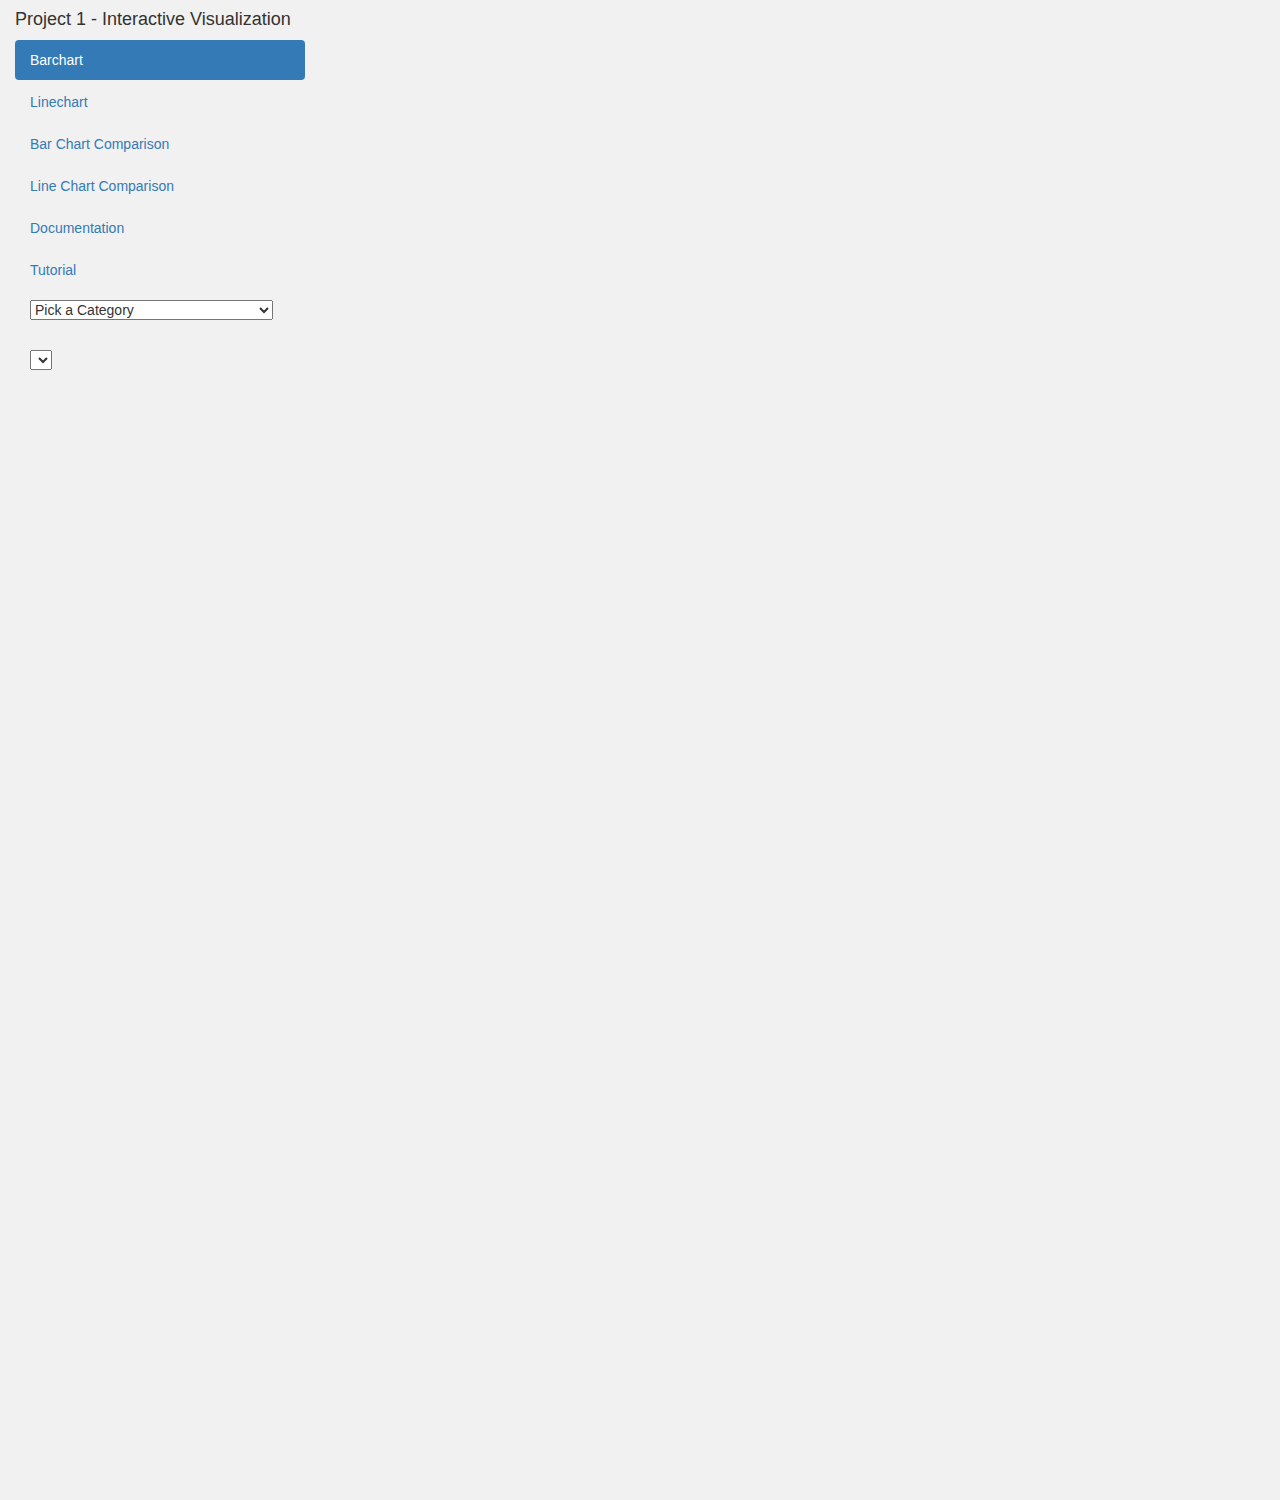
<file: project1/index.html>
<!DOCTYPE html>
<html>
<head>
	<title>Project 1 - Interactive Visualization</title>
	<script src="d3.min.js" charset="utf-8"></script>
	<script src="papaparse.min.js" charset="utf-8"></script>
	<link rel="stylesheet" href="bootstrap.min.css">
	<script src="bootstrap.min.js"></script>
	<script src="d3.tip.v0.6.3.js"></script>


	<style>
		/* Set height of the grid so .sidenav can be 100% (adjust if needed) */
	    .row.content {height: 1500px}
	    
	    /* Set gray background color and 100% height */
	    .sidenav {
	      background-color: #f1f1f1;
	      height: 100%;
	    }
	    
	    /* Set black background color, white text and some padding */
	    footer {
	      background-color: #555;
	      color: white;
	      padding: 15px;
	    }
	    
	    /* On small screens, set height to 'auto' for sidenav and grid */
	    @media screen and (max-width: 767px) {
	      .sidenav {
	        height: auto;
	        padding: 15px;
	      }
	      .row.content {height: auto;} 
	    }


    	text { 
			font-family: Arial; 
			font-size: 15px;
		}
		.axis path, .axis line {
			fill: none;
			stroke: black;
			shape-rendering: crispEdges;
		}
		.tick text {
			fill: black;
			font-size: 11px;
		}

		.x.axis path{
			display: none;
		}

		.line {
			fill: none;
			stroke: steelblue;
			stroke-width: 1.5px;
		}

		/* Code from http://bl.ocks.org/Caged/6476579 */
		.d3-tip {
		  line-height: 1;
		  font-weight: bold;
		  padding: 12px;
		  background: rgba(0, 0, 0, 0.8);
		  color: #fff;
		  border-radius: 2px;
		}

		/* Creates a small triangle extender for the tooltip */
		.d3-tip:after {
		  box-sizing: border-box;
		  display: inline;
		  font-size: 10px;
		  width: 100%;
		  line-height: 1;
		  color: rgba(0, 0, 0, 0.8);
		  content: "\25BC";
		  position: absolute;
		  text-align: center;
		}

		/* Style northward tooltips differently */
		.d3-tip.n:after {
		  margin: -1px 0 0 0;
		  top: 100%;
		  left: 0;
		}

	</style>
</head>
<body>

	
	<div class="container-fluid">
 	 <div class="row content">
    <div class="col-sm-3 sidenav">
      <h4>Project 1 - Interactive Visualization</h4>
      <ul class="nav nav-pills nav-stacked">
        <li class="active"><a href="index.html">Barchart</a></li>
        <li><a href="linechart.html">Linechart</a></li>
        <li><a href="barchartcomparison.html">Bar Chart Comparison</a></li>
        <li><a href="linechartcomparison.html">Line Chart Comparison</a></li>
        <li><a href="Design Process Documentation.pdf">Documentation</a></li>
        <li><a href="https://youtu.be/Ar8Xq-YgpGs">Tutorial</a></li>
      </ul><br>
      
    </div>

	    <div class="col-sm-9 sidenav">
		<svg id="main" width="600" height="600"> <!--main drawing area of the chart -->
			<text id='label' x='100' y='70'></text>  <!--label displayed top of the chart -->
		</svg>
		</div>

		<select id="selectionWidget" style="position: absolute; left: 30px; top: 350px">
		
		</select>
		
		<!-- Added for the 13 variables to be displayed -->
		<select id="selectionWidget2" style="position: absolute; left: 30px; top: 300px">
			<option value="Primary Energy Production">Pick a Category</option>
			<option value="Primary Energy Production">Primary Energy Production</option>
			<option value="Primary Energy Consumption">Primary Energy Consumption</option>
			<option value="Electricity Generation">Electricity Generation</option>
			<option value="Electricity Consumption">Electricity Consumption</option>
			<option value="Renewable Electricity Generation">Renewable Electricity Generation</option>
			<option value="Renewable Electricity Consumption">Renewable Electricity Consumption</option>
			<option value="Renewable Biofuels Production">Renewable Biofuels Production</option>
			<option value="Renewable Biofuels Consumption">Renewable Biofuels Consumption</option>
			<option value="Petroleum Production">Petroleum Production</option>
			<option value="Petroleum Consumption">Petroleum Consumption</option>
			<option value="Coal Production">Coal Production</option>
			<option value="Coal Consumption">Coal Consumption</option>
			<option value="CO2 Emission">CO2 Emission</option>
		</select>

	<script>

		var listOfLocalities = [];
		var localities = {};

			// populate selection list for variables
		d3.select("#selectionWidget2")
		.on('change', function() {
		d3.select("#main").selectAll('g').remove();
		var selection = document.getElementById('selectionWidget2');
		var option = selection.options[selection.selectedIndex].value;
		console.log("selection widget is" +option);

		if (option == "Primary Energy Production")
		{
		console.log("Plotting Production");
		Papa.parse('data/total_primary_energy_production.csv', 
		{
		
			download: true,
			header: true,
			dynamicTyping: true,
			complete: function(results) 
			{
				// loop through all the rows in file
				for (var row=0; row < results.data.length; row++)
				{
					var record = results.data[row];
					
					// make an object to store data for the current locality
					var locality = {
						name: record.Locality,
						energyProduction: []

					}
					console.log('locality: ' + locality);

					// loop through all years, from 1980 to 2012
					for (var year=1980; year<=2012; year++) 
					{
						var value = record[year];

						// deal with missing data points
						if (value === '--') {
							value = 0;
						}
						else if (value === 'NA') {
							value = 0;
						}
						else if (value === '(s)') {
							value = 0;
						}
						else if (value === 'W') {
							value = 0;
						}
						// add value of energy production for the selected country/region
						locality.energyProduction.push( value );
					}

					// add the current locality to an index
					localities[ locality.name] = locality;
					//push the index in an array
					listOfLocalities.push( locality.name );
				}
				// make bar chart
				//drawBarChart('United States');
				d3.select('#selectionWidget').selectAll('option').data(listOfLocalities).enter().append('option')
				.html(function(d) { return d; })
				.attr('value', function(d) { return d; })
				drawBarChart('North America');
				//console.log("Before the selection line function");
				selectionLine(localities);
				//console.log("After the selection line function");
				
			}
						
		});
		
		}

		else if (option == "Primary Energy Consumption")

		{
			
			console.log("Plotting Consumption");
			Papa.parse('data/total_primary_energy_consumption.csv', 
		{
		
			download: true,
			header: true,
			dynamicTyping: true,
			complete: function(results) 
			{
				// loop through all the rows in file
				for (var row=0; row < results.data.length; row++)
				{
					var record = results.data[row];
					
					// make an object to store data for the current locality
					var locality = {
						name: record.Locality,
						energyProduction: []

					}
					console.log('locality: ' + locality);

					// loop through all years, from 1980 to 2012
					for (var year=1980; year<=2012; year++) 
					{
						var value = record[year];

						// deal with missing data points
						if (value === '--') {
							value = 0;
						}
						else if (value === 'NA') {
							value = 0;
						}
						else if (value === '(s)') {
							value = 0;
						}
						else if (value === 'W') {
							value = 0;
						}
						// add value of energy production for the selected country/region
						locality.energyProduction.push( value );
					}

					// add the current locality to an index
					localities[ locality.name] = locality;
					//push the index in an array
					listOfLocalities.push( locality.name );
				}
				// make bar chart
				//drawBarChart('United States');

				console.log("Consumption chart");

				drawBarChart('North America');
				//console.log("Before the selection line function");
				selectionLine(localities);
				//console.log("After the selection line function");
				
			}
						
		});
		}

					else if (option == "Electricity Generation")

		{
			
			console.log("Plotting Generation");
			Papa.parse('data/total_electricity_generation.csv', 
		{
		
			download: true,
			header: true,
			dynamicTyping: true,
			complete: function(results) 
			{
				// loop through all the rows in file
				for (var row=0; row < results.data.length; row++)
				{
					var record = results.data[row];
					
					// make an object to store data for the current locality
					var locality = {
						name: record.Locality,
						energyProduction: []

					}
					console.log('locality: ' + locality);

					// loop through all years, from 1980 to 2012
					for (var year=1980; year<=2012; year++) 
					{
						var value = record[year];

						// deal with missing data points
						if (value === '--') {
							value = 0;
						}
						else if (value === 'NA') {
							value = 0;
						}
						else if (value === '(s)') {
							value = 0;
						}
						else if (value === 'W') {
							value = 0;
						}
						// add value of energy production for the selected country/region
						locality.energyProduction.push( value );
					}

					// add the current locality to an index
					localities[ locality.name] = locality;
					//push the index in an array
					listOfLocalities.push( locality.name );
				}
				// make bar chart
				//drawBarChart('United States');

				console.log("Generation chart");

				drawBarChart('North America');
				//console.log("Before the selection line function");
				selectionLine(localities);
				//console.log("After the selection line function");
				
			}
						
		});
		}

		else if (option == "Electricity Consumption")

		{
			
			console.log("Plotting Consumption");
			Papa.parse('data/total_electricity_consumption.csv', 
		{
		
			download: true,
			header: true,
			dynamicTyping: true,
			complete: function(results) 
			{
				// loop through all the rows in file
				for (var row=0; row < results.data.length; row++)
				{
					var record = results.data[row];
					
					// make an object to store data for the current locality
					var locality = {
						name: record.Locality,
						energyProduction: []

					}
					console.log('locality: ' + locality);

					// loop through all years, from 1980 to 2012
					for (var year=1980; year<=2012; year++) 
					{
						var value = record[year];

						// deal with missing data points
						if (value === '--') {
							value = 0;
						}
						else if (value === 'NA') {
							value = 0;
						}
						else if (value === '(s)') {
							value = 0;
						}
						else if (value === 'W') {
							value = 0;
						}
						// add value of energy production for the selected country/region
						locality.energyProduction.push( value );
					}

					// add the current locality to an index
					localities[ locality.name] = locality;
					//push the index in an array
					listOfLocalities.push( locality.name );
				}
				// make bar chart
				//drawBarChart('United States');

				console.log("Generation chart");

				drawBarChart('North America');
				//console.log("Before the selection line function");
				selectionLine(localities);
				//console.log("After the selection line function");
				
			}
						
		});
		}

		else if (option == "Renewable Electricity Generation")

		{
			
			console.log("Plotting Consumption");
			Papa.parse('data/renewable_electricity_generation.csv', 
		{
		
			download: true,
			header: true,
			dynamicTyping: true,
			complete: function(results) 
			{
				// loop through all the rows in file
				for (var row=0; row < results.data.length; row++)
				{
					var record = results.data[row];
					
					// make an object to store data for the current locality
					var locality = {
						name: record.Locality,
						energyProduction: []

					}
					console.log('locality: ' + locality);

					// loop through all years, from 1980 to 2012
					for (var year=1980; year<=2012; year++) 
					{
						var value = record[year];

						// deal with missing data points
						if (value === '--') {
							value = 0;
						}
						else if (value === 'NA') {
							value = 0;
						}
						else if (value === '(s)') {
							value = 0;
						}
						else if (value === 'W') {
							value = 0;
						}
						// add value of energy production for the selected country/region
						locality.energyProduction.push( value );
					}

					// add the current locality to an index
					localities[ locality.name] = locality;
					//push the index in an array
					listOfLocalities.push( locality.name );
				}
				// make bar chart
				//drawBarChart('United States');

				console.log("Generation chart");

				drawBarChart('North America');
				//console.log("Before the selection line function");
				selectionLine(localities);
				//console.log("After the selection line function");
				
			}
						
		});
		}

		else if (option == "Renewable Electricity Consumption")

		{
			
			console.log("Plotting Consumption");
			Papa.parse('data/renewable_electricity_consumption.csv', 
		{
		
			download: true,
			header: true,
			dynamicTyping: true,
			complete: function(results) 
			{
				// loop through all the rows in file
				for (var row=0; row < results.data.length; row++)
				{
					var record = results.data[row];
					
					// make an object to store data for the current locality
					var locality = {
						name: record.Locality,
						energyProduction: []

					}
					console.log('locality: ' + locality);

					// loop through all years, from 1980 to 2012
					for (var year=1980; year<=2012; year++) 
					{
						var value = record[year];

						// deal with missing data points
						if (value === '--') {
							value = 0;
						}
						else if (value === 'NA') {
							value = 0;
						}
						else if (value === '(s)') {
							value = 0;
						}
						else if (value === 'W') {
							value = 0;
						}
						// add value of energy production for the selected country/region
						locality.energyProduction.push( value );
					}

					// add the current locality to an index
					localities[ locality.name] = locality;
					//push the index in an array
					listOfLocalities.push( locality.name );
				}
				// make bar chart
				//drawBarChart('United States');

				console.log("Generation chart");

				drawBarChart('North America');
				//console.log("Before the selection line function");
				selectionLine(localities);
				//console.log("After the selection line function");
				
			}
						
		});
		}

			else if (option == "Renewable Biofuels Production")

		{
			
			console.log("Plotting Consumption");
			Papa.parse('data/renewable_biofuel_production.csv', 
		{
		
			download: true,
			header: true,
			dynamicTyping: true,
			complete: function(results) 
			{
				// loop through all the rows in file
				for (var row=0; row < results.data.length; row++)
				{
					var record = results.data[row];
					
					// make an object to store data for the current locality
					var locality = {
						name: record.Locality,
						energyProduction: []

					}
					console.log('locality: ' + locality);

					// loop through all years, from 1980 to 2012
					for (var year=1980; year<=2012; year++) 
					{
						var value = record[year];

						// deal with missing data points
						if (value === '--') {
							value = 0;
						}
						else if (value === 'NA') {
							value = 0;
						}
						else if (value === '(s)') {
							value = 0;
						}
						else if (value === 'W') {
							value = 0;
						}
						// add value of energy production for the selected country/region
						locality.energyProduction.push( value );
					}

					// add the current locality to an index
					localities[ locality.name] = locality;
					//push the index in an array
					listOfLocalities.push( locality.name );
				}
				// make bar chart
				//drawBarChart('United States');

				console.log("Generation chart");

				drawBarChart('North America');
				//console.log("Before the selection line function");
				selectionLine(localities);
				//console.log("After the selection line function");
				
			}
						
		});
		}

			else if (option == "Renewable Biofuels Consumption")

		{
			
			console.log("Plotting Biofuel Consumption");
			Papa.parse('data/renewable_biofuel_consumption.csv', 
		{
		
			download: true,
			header: true,
			dynamicTyping: true,
			complete: function(results) 
			{
				// loop through all the rows in file
				for (var row=0; row < results.data.length; row++)
				{
					var record = results.data[row];
					
					// make an object to store data for the current locality
					var locality = {
						name: record.Locality,
						energyProduction: []

					}
					console.log('locality: ' + locality);

					// loop through all years, from 1980 to 2012
					for (var year=1980; year<=2012; year++) 
					{
						var value = record[year];

						// deal with missing data points
						if (value === '--') {
							value = 0;
						}
						else if (value === 'NA') {
							value = 0;
						}
						else if (value === '(s)') {
							value = 0;
						}
						else if (value === 'W') {
							value = 0;
						}
						// add value of energy production for the selected country/region
						locality.energyProduction.push( value );
					}

					// add the current locality to an index
					localities[ locality.name] = locality;
					//push the index in an array
					listOfLocalities.push( locality.name );
				}
				// make bar chart
				//drawBarChart('United States');

				console.log("Generation chart");

				drawBarChart('North America');
				//console.log("Before the selection line function");
				selectionLine(localities);
				//console.log("After the selection line function");
				
			}
						
		});
		}

			else if (option == "Petroleum Production")

		{
			
			console.log("Plotting Petroleum Production");
			Papa.parse('data/petroleum_production.csv', 
		{
		
			download: true,
			header: true,
			dynamicTyping: true,
			complete: function(results) 
			{
				// loop through all the rows in file
				for (var row=0; row < results.data.length; row++)
				{
					var record = results.data[row];
					
					// make an object to store data for the current locality
					var locality = {
						name: record.Locality,
						energyProduction: []

					}
					console.log('locality: ' + locality);

					// loop through all years, from 1980 to 2012
					for (var year=1980; year<=2012; year++) 
					{
						var value = record[year];

						// deal with missing data points
						if (value === '--') {
							value = 0;
						}
						else if (value === 'NA') {
							value = 0;
						}
						else if (value === '(s)') {
							value = 0;
						}
						else if (value === 'W') {
							value = 0;
						}
						// add value of energy production for the selected country/region
						locality.energyProduction.push( value );
					}

					// add the current locality to an index
					localities[ locality.name] = locality;
					//push the index in an array
					listOfLocalities.push( locality.name );
				}
				// make bar chart
				//drawBarChart('United States');

				console.log("Generation chart");

				drawBarChart('North America');
				//console.log("Before the selection line function");
				selectionLine(localities);
				//console.log("After the selection line function");
				
			}
						
		});
		}

			else if (option == "Petroleum Consumption")

		{
			
			console.log("Plotting Petroleum Production");
			Papa.parse('data/petroleum_consumption.csv', 
		{
		
			download: true,
			header: true,
			dynamicTyping: true,
			complete: function(results) 
			{
				// loop through all the rows in file
				for (var row=0; row < results.data.length; row++)
				{
					var record = results.data[row];
					
					// make an object to store data for the current locality
					var locality = {
						name: record.Locality,
						energyProduction: []

					}
					console.log('locality: ' + locality);

					// loop through all years, from 1980 to 2012
					for (var year=1980; year<=2012; year++) 
					{
						var value = record[year];

						// deal with missing data points
						if (value === '--') {
							value = 0;
						}
						else if (value === 'NA') {
							value = 0;
						}
						else if (value === '(s)') {
							value = 0;
						}
						else if (value === 'W') {
							value = 0;
						}
						// add value of energy production for the selected country/region
						locality.energyProduction.push( value );
					}

					// add the current locality to an index
					localities[ locality.name] = locality;
					//push the index in an array
					listOfLocalities.push( locality.name );
				}
				// make bar chart
				//drawBarChart('United States');

				console.log("Generation chart");

				drawBarChart('North America');
				//console.log("Before the selection line function");
				selectionLine(localities);
				//console.log("After the selection line function");
				
			}
						
		});
		}	

			else if (option == "Coal Production")

		{
			
			console.log("Plotting Petroleum Production");
			Papa.parse('data/coal_production.csv', 
		{
		
			download: true,
			header: true,
			dynamicTyping: true,
			complete: function(results) 
			{
				// loop through all the rows in file
				for (var row=0; row < results.data.length; row++)
				{
					var record = results.data[row];
					
					// make an object to store data for the current locality
					var locality = {
						name: record.Locality,
						energyProduction: []

					}
					console.log('locality: ' + locality);

					// loop through all years, from 1980 to 2012
					for (var year=1980; year<=2012; year++) 
					{
						var value = record[year];

						// deal with missing data points
						if (value === '--') {
							value = 0;
						}
						else if (value === 'NA') {
							value = 0;
						}
						else if (value === '(s)') {
							value = 0;
						}
						else if (value === 'W') {
							value = 0;
						}
						// add value of energy production for the selected country/region
						locality.energyProduction.push( value );
					}

					// add the current locality to an index
					localities[ locality.name] = locality;
					//push the index in an array
					listOfLocalities.push( locality.name );
				}
				// make bar chart
				//drawBarChart('United States');

				console.log("Generation chart");

				drawBarChart('North America');
				//console.log("Before the selection line function");
				selectionLine(localities);
				//console.log("After the selection line function");
				
			}
						
		});
		}	

			else if (option == "Coal Consumption")

		{
			
			console.log("Plotting Petroleum Production");
			Papa.parse('data/coal_consumption.csv', 
		{
		
			download: true,
			header: true,
			dynamicTyping: true,
			complete: function(results) 
			{
				// loop through all the rows in file
				for (var row=0; row < results.data.length; row++)
				{
					var record = results.data[row];
					
					// make an object to store data for the current locality
					var locality = {
						name: record.Locality,
						energyProduction: []

					}
					console.log('locality: ' + locality);

					// loop through all years, from 1980 to 2012
					for (var year=1980; year<=2012; year++) 
					{
						var value = record[year];

						// deal with missing data points
						if (value === '--') {
							value = 0;
						}
						else if (value === 'NA') {
							value = 0;
						}
						else if (value === '(s)') {
							value = 0;
						}
						else if (value === 'W') {
							value = 0;
						}
						// add value of energy production for the selected country/region
						locality.energyProduction.push( value );
					}

					// add the current locality to an index
					localities[ locality.name] = locality;
					//push the index in an array
					listOfLocalities.push( locality.name );
				}
				// make bar chart
				//drawBarChart('United States');

				console.log("Generation chart");

				drawBarChart('North America');
				//console.log("Before the selection line function");
				selectionLine(localities);
				//console.log("After the selection line function");
				
			}
						
		});
		}	

			else if (option == "CO2 Emission")

		{
			
			console.log("Plotting Petroleum Production");
			Papa.parse('data/co2_emissions_per_capita.csv', 
		{
		
			download: true,
			header: true,
			dynamicTyping: true,
			complete: function(results) 
			{
				// loop through all the rows in file
				for (var row=0; row < results.data.length; row++)
				{
					var record = results.data[row];
					
					// make an object to store data for the current locality
					var locality = {
						name: record.Locality,
						energyProduction: []

					}
					console.log('locality: ' + locality);

					// loop through all years, from 1980 to 2012
					for (var year=1980; year<=2012; year++) 
					{
						var value = record[year];

						// deal with missing data points
						if (value === '--') {
							value = 0;
						}
						else if (value === 'NA') {
							value = 0;
						}
						else if (value === '(s)') {
							value = 0;
						}
						else if (value === 'W') {
							value = 0;
						}
						// add value of energy production for the selected country/region
						locality.energyProduction.push( value );
					}

					// add the current locality to an index
					localities[ locality.name] = locality;
					//push the index in an array
					listOfLocalities.push( locality.name );
				}
				// make bar chart
				//drawBarChart('United States');

				console.log("Generation chart");

				drawBarChart('North America');
				//console.log("Before the selection line function");
				selectionLine(localities);
				//console.log("After the selection line function");
				
			}
						
		});
		}	

				});



		function selectionLine(localities){
		// populate selection list
		d3.select('#selectionWidget').selectAll('option').data(listOfLocalities).enter().append('option')
		.html(function(d) { return d; })
		.attr('value', function(d) { return d; })

			
		d3.select("#selectionWidget")
			.on('change', function() {

			// clear the contents of the chart
			d3.select("#main").selectAll('g').remove();

			// figure out the newly selected locality
			var selection = document.getElementById('selectionWidget');
			var localityName = selection.options[selection.selectedIndex].value;
			// re-draw bar chart for the new locality
			//drawBarChart(localityName);
			drawBarChart(localityName);
					});
		}

		function drawBarChart(localityName)
		{
			// get energy production for USA
			console.log("Inside the drawBarChart function");
			var energyProductionUSA = localities[localityName].energyProduction;
			console.log("energyProductionUSA is" + energyProductionUSA);

			// store the maximum energy production value in a variable
			var maxProduction = d3.max(energyProductionUSA);

			// chart size 
			var chartWidth = 500;
			var chartHeight = 220;

			// figure out the width of individual bars
			var barWidth = chartWidth / (2012-1980+1);

			// create y-scale
			var yScale = d3.scale.linear()
				.domain([0, maxProduction])
				.range([chartHeight, 0]);

			/*Start-code attribued to http://bl.ocks.org/Caged/6476579*/

			var tip = d3.tip()
			  .attr('class', 'd3-tip')
			  .offset([-10, 0])
			  .html(function(d) {
			    console.log("OnHover" + d.energyProductionUSA);
			    return "<strong>Value:</strong> <span style='color:grey'>" + d.energyProductionUSA+ "</span>";

			  });

			/*End: code attribued to http://bl.ocks.org/Caged/6476579*/

			// create a group for the bar chart
			d3.select("#label")
				.html(localityName + " primary energy production (Quadrillion BTU)");

			var group = d3.select("#main").append("g")
				.attr("transform", "translate(100, 100)");

			group.selectAll("rect").data(energyProductionUSA).enter().append('rect')
				.attr("x", function(d, i) { return i*barWidth })
				.attr("y", function(d, i) { 
					return yScale(d);
				})
				.attr("width", barWidth)
				.attr("height", function(d) { 
					return chartHeight - yScale(d); 
				})
				.style("stroke", "white")
				.style("fill", "#0066cc")
				.on('mouseover', tip.show)
				.on('mouseout', tip.hide);

			
			// create x axis
			var timeScale = d3.time.scale()
				.domain([new Date(1980, 1, 1), new Date(2012, 1, 1)])
				.range([0, chartWidth])

			var xAxis = d3.svg.axis()
				.scale(timeScale)
				.orient('bottom');

			// create y axis
			group.append("g")
				.attr('class', 'axis')
				.attr('transform', 'translate(0,' + chartHeight + ')')
				.call(xAxis);

			var yAxis = d3.svg.axis()
				.scale(yScale)
				.orient('left');

			group.append("g")
				.attr('class', 'axis')
				.attr('transform', 'translate(-2,0)')
				.call(yAxis)
				.call(tip)
				.append("text")
				.attr("class", "y label")
				.text("Quadrillion BTU")
				.attr("transform", "rotate(-90)")
				.attr("y", 6)
				.attr("dy", ".71em")
				.style("text-anchor", "end");
		}

		

	</script>
</body>


</html>
</file>
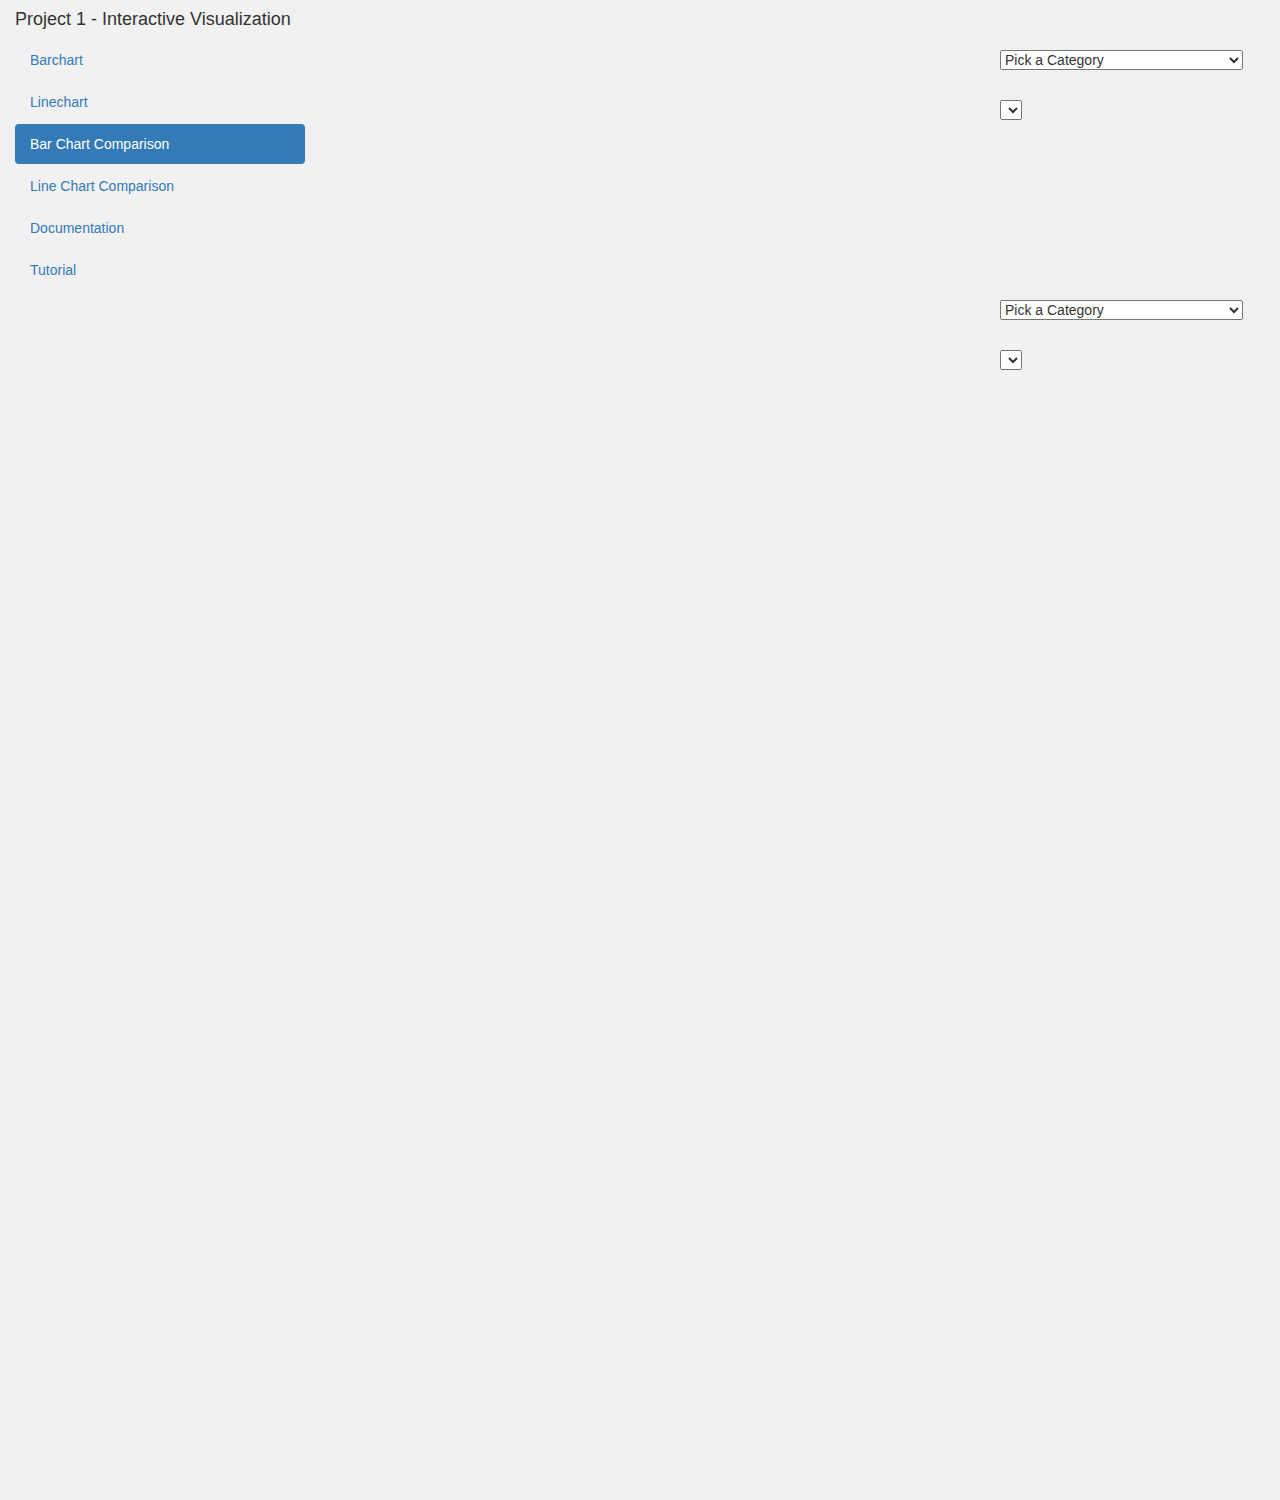
<file: project1/barchartcomparison.html>
<!DOCTYPE html>
<html>
<head>
	<title>Project 1 - Interactive Visualization</title>
	<script src="d3.min.js" charset="utf-8"></script>
	<script src="papaparse.min.js" charset="utf-8"></script>
	<link rel="stylesheet" href="bootstrap.min.css">
	<script src="bootstrap.min.js"></script>
	<script src="d3.tip.v0.6.3.js"></script>

	<style>
		/* Set height of the grid so .sidenav can be 100% (adjust if needed) */
	    .row.content {height: 1500px}
	    
	    /* Set gray background color and 100% height */
	    .sidenav {
	      background-color: #f1f1f1;
	      height: 100%;
	    }
	    
	    /* Set black background color, white text and some padding */
	    footer {
	      background-color: #555;
	      color: white;
	      padding: 15px;
	    }
	    
	    /* On small screens, set height to 'auto' for sidenav and grid */
	    @media screen and (max-width: 767px) {
	      .sidenav {
	        height: auto;
	        padding: 15px;
	      }
	      .row.content {height: auto;} 
	    }

    	.axis text { 
			font-family: Arial; 
			font-size: 11px;
		}
		.axis path, .axis line {
			fill: none;
			stroke: black;
			shape-rendering: crispEdges;
		}
		.tick text {
			fill: black;
			font-size: 11px;
		}

		.line {
			fill: none;
			stroke: steelblue;
			stroke-width: 1.5px;
		}
		/* Code from http://bl.ocks.org/Caged/6476579 */
		.d3-tip {
		  line-height: 1;
		  font-weight: bold;
		  padding: 12px;
		  background: rgba(0, 0, 0, 0.8);
		  color: #fff;
		  border-radius: 2px;
		}

		/* Creates a small triangle extender for the tooltip */
		.d3-tip:after {
		  box-sizing: border-box;
		  display: inline;
		  font-size: 10px;
		  width: 100%;
		  line-height: 1;
		  color: rgba(0, 0, 0, 0.8);
		  content: "\25BC";
		  position: absolute;
		  text-align: center;
		}

		/* Style northward tooltips differently */
		.d3-tip.n:after {
		  margin: -1px 0 0 0;
		  top: 100%;
		  left: 0;
		}

	</style>
</head>
<body>

	<div class="container-fluid">
 	 <div class="row content">
    <div class="col-sm-3 sidenav">
      <h4>Project 1 - Interactive Visualization</h4>
      <ul class="nav nav-pills nav-stacked">
        <li><a href="index.html">Barchart</a></li>
        <li><a href="linechart.html">Linechart</a></li>
        <li class="active"><a href="barchartcomparison.html">Bar Chart Comparison</a></li>
        <li><a href="linechartcomparison.html">Line Chart Comparison</a></li>
        <li><a href="Design Process Documentation.pdf">Documentation</a></li>
        <li><a href="https://youtu.be/Ar8Xq-YgpGs">Tutorial</a></li>
      </ul><br>
    </div>

	    <div class="col-sm-9 sidenav">
		<svg id="main" width="650" height="400" style="position: absolute; left: 0px; top: 10px"> <!--main drawing area of the chart -->
			<text id='label1' x='100' y='70'></text>  <!--label displayed top of the chart -->
		</svg>
	
		<svg id="main2" width="650" height="400" style="position: absolute; left: 0px; top: 300px"> <!--main drawing area of the second chart -->
			<text id='label2' x='100' y='70'></text>  <!--label displayed top of the chart -->
		</svg>
		</div>

		<select id="selectionWidget" style="position: absolute; left: 1000px; top: 100px">
		</select>

		<!-- Added for the 13 variables to be displayed -->
		<select id="selectionWidget2" style="position: absolute; left: 1000px; top: 50px">
			<option value="Primary Energy Production">Pick a Category</option>
			<option value="Primary Energy Production">Primary Energy Production</option>
			<option value="Primary Energy Consumption">Primary Energy Consumption</option>
			<option value="Electricity Generation">Electricity Generation</option>
			<option value="Electricity Consumption">Electricity Consumption</option>
			<option value="Renewable Electricity Generation">Renewable Electricity Generation</option>
			<option value="Renewable Electricity Consumption">Renewable Electricity Consumption</option>
			<option value="Renewable Biofuels Production">Renewable Biofuels Production</option>
			<option value="Renewable Biofuels Consumption">Renewable Biofuels Consumption</option>
			<option value="Petroleum Production">Petroleum Production</option>
			<option value="Petroleum Consumption">Petroleum Consumption</option>
			<option value="Coal Production">Coal Production</option>
			<option value="Coal Consumption">Coal Consumption</option>
			<option value="CO2 Emission">CO2 Emission</option>
		</select>

		<select id="selectionWidget-main2" style="position: absolute; left: 1000px; top: 350px">
		</select>

		<!-- Added for the 13 variables to be displayed -->
		<select id="selectionWidget2-main2" style="position: absolute; left: 1000px; top: 300px">
			<option value="Primary Energy Production">Pick a Category</option>
			<option value="Primary Energy Production">Primary Energy Production</option>
			<option value="Primary Energy Consumption">Primary Energy Consumption</option>
			<option value="Electricity Generation">Electricity Generation</option>
			<option value="Electricity Consumption">Electricity Consumption</option>
			<option value="Renewable Electricity Generation">Renewable Electricity Generation</option>
			<option value="Renewable Electricity Consumption">Renewable Electricity Consumption</option>
			<option value="Renewable Biofuels Production">Renewable Biofuels Production</option>
			<option value="Renewable Biofuels Consumption">Renewable Biofuels Consumption</option>
			<option value="Petroleum Production">Petroleum Production</option>
			<option value="Petroleum Consumption">Petroleum Consumption</option>
			<option value="Coal Production">Coal Production</option>
			<option value="Coal Consumption">Coal Consumption</option>
			<option value="CO2 Emission">CO2 Emission</option>
		</select>



	<script>



		// Code for the first chart 

		var listOfLocalities = [];
		var localities = {};
		

		// populate selection list for variables
		d3.select("#selectionWidget2")
		.on('change', function() {
		d3.select("#main").selectAll('g').remove();
		var selection = document.getElementById('selectionWidget2');
		var option = selection.options[selection.selectedIndex].value;
		console.log("selection widget is" +option);


		if (option == "Primary Energy Production")
		{
		console.log("Plotting Production");
		Papa.parse('data/total_primary_energy_production.csv', 
		{
		
			download: true,
			header: true,
			dynamicTyping: true,
			complete: function(results) 
			{
				// loop through all the rows in file
				for (var row=0; row < results.data.length; row++)
				{
					var record = results.data[row];
					
					// make an object to store data for the current locality
					var locality = {
						name: record.Locality,
						energyProduction: []

					}
					console.log('locality: ' + locality);

					// loop through all years, from 1980 to 2012
					for (var year=1980; year<=2012; year++) 
					{
						var value = record[year];

						// deal with missing data points
						if (value === '--') {
							value = 0;
						}
						else if (value === 'NA') {
							value = 0;
						}
						else if (value === '(s)') {
							value = 0;
						}
						else if (value === 'W') {
							value = 0;
						}
						// add value of energy production for the selected country/region
						locality.energyProduction.push( value );
					}

					// add the current locality to an index
					localities[ locality.name] = locality;
					//push the index in an array
					listOfLocalities.push( locality.name );
				}
				// make bar chart
				//drawBarChart('United States');

				drawBarChart('North America');
				//console.log("Before the selection line function");
				selectionLine(localities);
				//console.log("After the selection line function");
				
			}
						
		});
		
		}

		else if (option == "Primary Energy Consumption")

		{
			
			console.log("Plotting Consumption");
			Papa.parse('data/total_primary_energy_consumption.csv', 
		{
		
			download: true,
			header: true,
			dynamicTyping: true,
			complete: function(results) 
			{
				// loop through all the rows in file
				for (var row=0; row < results.data.length; row++)
				{
					var record = results.data[row];
					
					// make an object to store data for the current locality
					var locality = {
						name: record.Locality,
						energyProduction: []

					}
					console.log('locality: ' + locality);

					// loop through all years, from 1980 to 2012
					for (var year=1980; year<=2012; year++) 
					{
						var value = record[year];

						// deal with missing data points
						if (value === '--') {
							value = 0;
						}
						else if (value === 'NA') {
							value = 0;
						}
						else if (value === '(s)') {
							value = 0;
						}
						else if (value === 'W') {
							value = 0;
						}
						// add value of energy production for the selected country/region
						locality.energyProduction.push( value );
					}

					// add the current locality to an index
					localities[ locality.name] = locality;
					//push the index in an array
					listOfLocalities.push( locality.name );
				}
				// make bar chart
				//drawBarChart('United States');

				console.log("Consumption chart");

				drawBarChart('North America');
				//console.log("Before the selection line function");
				selectionLine(localities);
				//console.log("After the selection line function");
				
			}
						
		});
		}


else if (option == "Electricity Generation")

		{
			
			console.log("Plotting Generation");
			Papa.parse('data/total_electricity_generation.csv', 
		{
		
			download: true,
			header: true,
			dynamicTyping: true,
			complete: function(results) 
			{
				// loop through all the rows in file
				for (var row=0; row < results.data.length; row++)
				{
					var record = results.data[row];
					
					// make an object to store data for the current locality
					var locality = {
						name: record.Locality,
						energyProduction: []

					}
					console.log('locality: ' + locality);

					// loop through all years, from 1980 to 2012
					for (var year=1980; year<=2012; year++) 
					{
						var value = record[year];

						// deal with missing data points
						if (value === '--') {
							value = 0;
						}
						else if (value === 'NA') {
							value = 0;
						}
						else if (value === '(s)') {
							value = 0;
						}
						else if (value === 'W') {
							value = 0;
						}
						// add value of energy production for the selected country/region
						locality.energyProduction.push( value );
					}

					// add the current locality to an index
					localities[ locality.name] = locality;
					//push the index in an array
					listOfLocalities.push( locality.name );
				}
				// make bar chart
				//drawBarChart('United States');

				console.log("Generation chart");

				drawBarChart('North America');
				//console.log("Before the selection line function");
				selectionLine(localities);
				//console.log("After the selection line function");
				
			}
						
		});
		}

		else if (option == "Electricity Consumption")

		{
			
			console.log("Plotting Consumption");
			Papa.parse('data/total_electricity_consumption.csv', 
		{
		
			download: true,
			header: true,
			dynamicTyping: true,
			complete: function(results) 
			{
				// loop through all the rows in file
				for (var row=0; row < results.data.length; row++)
				{
					var record = results.data[row];
					
					// make an object to store data for the current locality
					var locality = {
						name: record.Locality,
						energyProduction: []

					}
					console.log('locality: ' + locality);

					// loop through all years, from 1980 to 2012
					for (var year=1980; year<=2012; year++) 
					{
						var value = record[year];

						// deal with missing data points
						if (value === '--') {
							value = 0;
						}
						else if (value === 'NA') {
							value = 0;
						}
						else if (value === '(s)') {
							value = 0;
						}
						else if (value === 'W') {
							value = 0;
						}
						// add value of energy production for the selected country/region
						locality.energyProduction.push( value );
					}

					// add the current locality to an index
					localities[ locality.name] = locality;
					//push the index in an array
					listOfLocalities.push( locality.name );
				}
				// make bar chart
				//drawBarChart('United States');

				console.log("Generation chart");

				drawBarChart('North America');
				//console.log("Before the selection line function");
				selectionLine(localities);
				//console.log("After the selection line function");
				
			}
						
		});
		}

		else if (option == "Renewable Electricity Generation")

		{
			
			console.log("Plotting Consumption");
			Papa.parse('data/renewable_electricity_generation.csv', 
		{
		
			download: true,
			header: true,
			dynamicTyping: true,
			complete: function(results) 
			{
				// loop through all the rows in file
				for (var row=0; row < results.data.length; row++)
				{
					var record = results.data[row];
					
					// make an object to store data for the current locality
					var locality = {
						name: record.Locality,
						energyProduction: []

					}
					console.log('locality: ' + locality);

					// loop through all years, from 1980 to 2012
					for (var year=1980; year<=2012; year++) 
					{
						var value = record[year];

						// deal with missing data points
						if (value === '--') {
							value = 0;
						}
						else if (value === 'NA') {
							value = 0;
						}
						else if (value === '(s)') {
							value = 0;
						}
						else if (value === 'W') {
							value = 0;
						}
						// add value of energy production for the selected country/region
						locality.energyProduction.push( value );
					}

					// add the current locality to an index
					localities[ locality.name] = locality;
					//push the index in an array
					listOfLocalities.push( locality.name );
				}
				// make bar chart
				//drawBarChart('United States');

				console.log("Generation chart");

				drawBarChart('North America');
				//console.log("Before the selection line function");
				selectionLine(localities);
				//console.log("After the selection line function");
				
			}
						
		});
		}

		else if (option == "Renewable Electricity Consumption")

		{
			
			console.log("Plotting Consumption");
			Papa.parse('data/renewable_electricity_consumption.csv', 
		{
		
			download: true,
			header: true,
			dynamicTyping: true,
			complete: function(results) 
			{
				// loop through all the rows in file
				for (var row=0; row < results.data.length; row++)
				{
					var record = results.data[row];
					
					// make an object to store data for the current locality
					var locality = {
						name: record.Locality,
						energyProduction: []

					}
					console.log('locality: ' + locality);

					// loop through all years, from 1980 to 2012
					for (var year=1980; year<=2012; year++) 
					{
						var value = record[year];

						// deal with missing data points
						if (value === '--') {
							value = 0;
						}
						else if (value === 'NA') {
							value = 0;
						}
						else if (value === '(s)') {
							value = 0;
						}
						else if (value === 'W') {
							value = 0;
						}
						// add value of energy production for the selected country/region
						locality.energyProduction.push( value );
					}

					// add the current locality to an index
					localities[ locality.name] = locality;
					//push the index in an array
					listOfLocalities.push( locality.name );
				}
				// make bar chart
				//drawBarChart('United States');

				console.log("Generation chart");

				drawBarChart('North America');
				//console.log("Before the selection line function");
				selectionLine(localities);
				//console.log("After the selection line function");
				
			}
						
		});
		}

			else if (option == "Renewable Biofuels Production")

		{
			
			console.log("Plotting Consumption");
			Papa.parse('data/renewable_biofuel_production.csv', 
		{
		
			download: true,
			header: true,
			dynamicTyping: true,
			complete: function(results) 
			{
				// loop through all the rows in file
				for (var row=0; row < results.data.length; row++)
				{
					var record = results.data[row];
					
					// make an object to store data for the current locality
					var locality = {
						name: record.Locality,
						energyProduction: []

					}
					console.log('locality: ' + locality);

					// loop through all years, from 1980 to 2012
					for (var year=1980; year<=2012; year++) 
					{
						var value = record[year];

						// deal with missing data points
						if (value === '--') {
							value = 0;
						}
						else if (value === 'NA') {
							value = 0;
						}
						else if (value === '(s)') {
							value = 0;
						}
						else if (value === 'W') {
							value = 0;
						}
						// add value of energy production for the selected country/region
						locality.energyProduction.push( value );
					}

					// add the current locality to an index
					localities[ locality.name] = locality;
					//push the index in an array
					listOfLocalities.push( locality.name );
				}
				// make bar chart
				//drawBarChart('United States');

				console.log("Generation chart");

				drawBarChart('North America');
				//console.log("Before the selection line function");
				selectionLine(localities);
				//console.log("After the selection line function");
				
			}
						
		});
		}

			else if (option == "Renewable Biofuels Consumption")

		{
			
			console.log("Plotting Biofuel Consumption");
			Papa.parse('data/renewable_biofuel_consumption.csv', 
		{
		
			download: true,
			header: true,
			dynamicTyping: true,
			complete: function(results) 
			{
				// loop through all the rows in file
				for (var row=0; row < results.data.length; row++)
				{
					var record = results.data[row];
					
					// make an object to store data for the current locality
					var locality = {
						name: record.Locality,
						energyProduction: []

					}
					console.log('locality: ' + locality);

					// loop through all years, from 1980 to 2012
					for (var year=1980; year<=2012; year++) 
					{
						var value = record[year];

						// deal with missing data points
						if (value === '--') {
							value = 0;
						}
						else if (value === 'NA') {
							value = 0;
						}
						else if (value === '(s)') {
							value = 0;
						}
						else if (value === 'W') {
							value = 0;
						}
						// add value of energy production for the selected country/region
						locality.energyProduction.push( value );
					}

					// add the current locality to an index
					localities[ locality.name] = locality;
					//push the index in an array
					listOfLocalities.push( locality.name );
				}
				// make bar chart
				//drawBarChart('United States');

				console.log("Generation chart");

				drawBarChart('North America');
				//console.log("Before the selection line function");
				selectionLine(localities);
				//console.log("After the selection line function");
				
			}
						
		});
		}

			else if (option == "Petroleum Production")

		{
			
			console.log("Plotting Petroleum Production");
			Papa.parse('data/petroleum_production.csv', 
		{
		
			download: true,
			header: true,
			dynamicTyping: true,
			complete: function(results) 
			{
				// loop through all the rows in file
				for (var row=0; row < results.data.length; row++)
				{
					var record = results.data[row];
					
					// make an object to store data for the current locality
					var locality = {
						name: record.Locality,
						energyProduction: []

					}
					console.log('locality: ' + locality);

					// loop through all years, from 1980 to 2012
					for (var year=1980; year<=2012; year++) 
					{
						var value = record[year];

						// deal with missing data points
						if (value === '--') {
							value = 0;
						}
						else if (value === 'NA') {
							value = 0;
						}
						else if (value === '(s)') {
							value = 0;
						}
						else if (value === 'W') {
							value = 0;
						}
						// add value of energy production for the selected country/region
						locality.energyProduction.push( value );
					}

					// add the current locality to an index
					localities[ locality.name] = locality;
					//push the index in an array
					listOfLocalities.push( locality.name );
				}
				// make bar chart
				//drawBarChart('United States');

				console.log("Generation chart");

				drawBarChart('North America');
				//console.log("Before the selection line function");
				selectionLine(localities);
				//console.log("After the selection line function");
				
			}
						
		});
		}

			else if (option == "Petroleum Consumption")

		{
			
			console.log("Plotting Petroleum Production");
			Papa.parse('data/petroleum_consumption.csv', 
		{
		
			download: true,
			header: true,
			dynamicTyping: true,
			complete: function(results) 
			{
				// loop through all the rows in file
				for (var row=0; row < results.data.length; row++)
				{
					var record = results.data[row];
					
					// make an object to store data for the current locality
					var locality = {
						name: record.Locality,
						energyProduction: []

					}
					console.log('locality: ' + locality);

					// loop through all years, from 1980 to 2012
					for (var year=1980; year<=2012; year++) 
					{
						var value = record[year];

						// deal with missing data points
						if (value === '--') {
							value = 0;
						}
						else if (value === 'NA') {
							value = 0;
						}
						else if (value === '(s)') {
							value = 0;
						}
						else if (value === 'W') {
							value = 0;
						}
						// add value of energy production for the selected country/region
						locality.energyProduction.push( value );
					}

					// add the current locality to an index
					localities[ locality.name] = locality;
					//push the index in an array
					listOfLocalities.push( locality.name );
				}
				// make bar chart
				//drawBarChart('United States');

				console.log("Generation chart");

				drawBarChart('North America');
				//console.log("Before the selection line function");
				selectionLine(localities);
				//console.log("After the selection line function");
				
			}
						
		});
		}	

			else if (option == "Coal Production")

		{
			
			console.log("Plotting Petroleum Production");
			Papa.parse('data/coal_production.csv', 
		{
		
			download: true,
			header: true,
			dynamicTyping: true,
			complete: function(results) 
			{
				// loop through all the rows in file
				for (var row=0; row < results.data.length; row++)
				{
					var record = results.data[row];
					
					// make an object to store data for the current locality
					var locality = {
						name: record.Locality,
						energyProduction: []

					}
					console.log('locality: ' + locality);

					// loop through all years, from 1980 to 2012
					for (var year=1980; year<=2012; year++) 
					{
						var value = record[year];

						// deal with missing data points
						if (value === '--') {
							value = 0;
						}
						else if (value === 'NA') {
							value = 0;
						}
						else if (value === '(s)') {
							value = 0;
						}
						else if (value === 'W') {
							value = 0;
						}
						// add value of energy production for the selected country/region
						locality.energyProduction.push( value );
					}

					// add the current locality to an index
					localities[ locality.name] = locality;
					//push the index in an array
					listOfLocalities.push( locality.name );
				}
				// make bar chart
				//drawBarChart('United States');

				console.log("Generation chart");

				drawBarChart('North America');
				//console.log("Before the selection line function");
				selectionLine(localities);
				//console.log("After the selection line function");
				
			}
						
		});
		}	

			else if (option == "Coal Consumption")

		{
			
			console.log("Plotting Petroleum Production");
			Papa.parse('data/coal_consumption.csv', 
		{
		
			download: true,
			header: true,
			dynamicTyping: true,
			complete: function(results) 
			{
				// loop through all the rows in file
				for (var row=0; row < results.data.length; row++)
				{
					var record = results.data[row];
					
					// make an object to store data for the current locality
					var locality = {
						name: record.Locality,
						energyProduction: []

					}
					console.log('locality: ' + locality);

					// loop through all years, from 1980 to 2012
					for (var year=1980; year<=2012; year++) 
					{
						var value = record[year];

						// deal with missing data points
						if (value === '--') {
							value = 0;
						}
						else if (value === 'NA') {
							value = 0;
						}
						else if (value === '(s)') {
							value = 0;
						}
						else if (value === 'W') {
							value = 0;
						}
						// add value of energy production for the selected country/region
						locality.energyProduction.push( value );
					}

					// add the current locality to an index
					localities[ locality.name] = locality;
					//push the index in an array
					listOfLocalities.push( locality.name );
				}
				// make bar chart
				//drawBarChart('United States');

				console.log("Generation chart");

				drawBarChart('North America');
				//console.log("Before the selection line function");
				selectionLine(localities);
				//console.log("After the selection line function");
				
			}
						
		});
		}	

			else if (option == "CO2 Emission")

		{
			
			console.log("Plotting Petroleum Production");
			Papa.parse('data/co2_emissions_per_capita.csv', 
		{
		
			download: true,
			header: true,
			dynamicTyping: true,
			complete: function(results) 
			{
				// loop through all the rows in file
				for (var row=0; row < results.data.length; row++)
				{
					var record = results.data[row];
					
					// make an object to store data for the current locality
					var locality = {
						name: record.Locality,
						energyProduction: []

					}
					console.log('locality: ' + locality);

					// loop through all years, from 1980 to 2012
					for (var year=1980; year<=2012; year++) 
					{
						var value = record[year];

						// deal with missing data points
						if (value === '--') {
							value = 0;
						}
						else if (value === 'NA') {
							value = 0;
						}
						else if (value === '(s)') {
							value = 0;
						}
						else if (value === 'W') {
							value = 0;
						}
						// add value of energy production for the selected country/region
						locality.energyProduction.push( value );
					}

					// add the current locality to an index
					localities[ locality.name] = locality;
					//push the index in an array
					listOfLocalities.push( locality.name );
				}
				// make bar chart
				//drawBarChart('United States');

				console.log("Generation chart");

				drawBarChart('North America');
				//console.log("Before the selection line function");
				selectionLine(localities);
				//console.log("After the selection line function");
				
			}
						
		});
		}	

				});



		function selectionLine(localities){
		// populate selection list
		d3.select('#selectionWidget').selectAll('option').data(listOfLocalities).enter().append('option')
		.html(function(d) { return d; })
		.attr('value', function(d) { return d; })

			
		d3.select("#selectionWidget")
			.on('change', function() {

			// clear the contents of the chart
			d3.select("#main").selectAll('g').remove();

			// figure out the newly selected locality
			var selection = document.getElementById('selectionWidget');
			var localityName = selection.options[selection.selectedIndex].value;
			// re-draw bar chart for the new locality
			//drawBarChart(localityName);
			drawBarChart(localityName);
					});
		}

		
		function drawBarChart(localityName)
		{
			// get energy production for USA
			console.log("Inside the drawBarChart function");
			var energyProductionUSA = localities[localityName].energyProduction;
			console.log("energyProductionUSA is" + energyProductionUSA);

			// store the maximum energy production value in a variable
			var maxProduction = d3.max(energyProductionUSA);

			// chart size 
			var chartWidth = 500;
			var chartHeight = 150;

			// figure out the width of individual bars
			var barWidth = chartWidth / (2012-1980+1);

			// create y-scale
			var yScale = d3.scale.linear()
				.domain([0, maxProduction])
				.range([chartHeight, 0]);

			/*Start-code attribued to http://bl.ocks.org/Caged/6476579*/

			var tip = d3.tip()
			  .attr('class', 'd3-tip')
			  .offset([-10, 0])
			  .html(function(d) {
			    console.log("OnHover" + d.energyProductionUSA);
			    return "<strong>Value:</strong> <span style='color:grey'>" + d.energyProductionUSA+ "</span>";

			  });

			/*End: code attribued to http://bl.ocks.org/Caged/6476579*/

			// create a group for the bar chart
			d3.select("#label")
				.html(localityName + " primary energy production (Quadrillion BTU)");

			var group = d3.select("#main").append("g")
				.attr("transform", "translate(100, 100)");

			group.selectAll("rect").data(energyProductionUSA).enter().append('rect')
				.attr("x", function(d, i) { return i*barWidth })
				.attr("y", function(d, i) { 
					return yScale(d);
				})
				.attr("width", barWidth)
				.attr("height", function(d) { 
					return chartHeight - yScale(d); 
				})
				.style("stroke", "white")
				.style("fill", "#0066cc")
				.on('mouseover', tip.show)
				.on('mouseout', tip.hide);

			
			// create x axis
			var timeScale = d3.time.scale()
				.domain([new Date(1980, 1, 1), new Date(2012, 1, 1)])
				.range([0, chartWidth])

			var xAxis = d3.svg.axis()
				.scale(timeScale)
				.orient('bottom');

			// create y axis
			group.append("g")
				.attr('class', 'axis')
				.attr('transform', 'translate(0,' + chartHeight + ')')
				.call(xAxis);

			var yAxis = d3.svg.axis()
				.scale(yScale)
				.orient('left');

			group.append("g")
				.attr('class', 'axis')
				.attr('transform', 'translate(-2,0)')
				.call(yAxis)
				.call(tip)
				.append("text")
				.attr("class", "y label")
				.text("Quadrillion BTU")
				.attr("transform", "rotate(-90)")
				.attr("y", 6)
				.attr("dy", ".71em")
				.style("text-anchor", "end");
		}

		// Code for the second chart 

		var listOfLocalities2 = [];
		var localities2 = {};

		// populate selection list for variables for second chart
		d3.select("#selectionWidget2-main2")
		.on('change', function() {
		d3.select("#main2").selectAll('g').remove();
		var selection2 = document.getElementById('selectionWidget2-main2');
		var option2 = selection2.options[selection2.selectedIndex].value;
		console.log("selection widget is" +option2);

		if (option2 == "Primary Energy Production")  //change to option2
		{
		console.log("Plotting Production");
		Papa.parse('data/total_primary_energy_production.csv', 
		{
		
			download: true,
			header: true,
			dynamicTyping: true,
			complete: function(results) 
			{
				// loop through all the rows in file
				for (var row=0; row < results.data.length; row++)
				{
					var record = results.data[row];
					
					// make an object to store data for the current locality
					var locality = {
						name: record.Locality,
						energyProduction: []

					}
					console.log('locality: ' + locality);

					// loop through all years, from 1980 to 2012
					for (var year=1980; year<=2012; year++) 
					{
						var value = record[year];

						// deal with missing data points
						if (value === '--') {
							value = 0;
						}
						else if (value === 'NA') {
							value = 0;
						}
						else if (value === '(s)') {
							value = 0;
						}
						else if (value === 'W') {
							value = 0;
						}
						// add value of energy production for the selected country/region
						locality.energyProduction.push( value );
					}

					// add the current locality to an index
					localities2[ locality.name] = locality;   //change to localities2
					//push the index in an array
					listOfLocalities2.push( locality.name );	//change to 2
				}
				// make bar chart
				//drawBarChart('United States');

				drawBarChart2('North America');						//change to 2
				//console.log("Before the selection line function");
				selectionLine2(localities2);							//change to 2 (twice)
				//console.log("After the selection line function");
				
			}
						
		});
		
		}

		else if (option2 == "Primary Energy Consumption")

		{
			
			console.log("Plotting Consumption");
			Papa.parse('data/total_primary_energy_consumption.csv', 
		{
		
			download: true,
			header: true,
			dynamicTyping: true,
			complete: function(results) 
			{
				// loop through all the rows in file
				for (var row=0; row < results.data.length; row++)
				{
					var record = results.data[row];
					
					// make an object to store data for the current locality
					var locality = {
						name: record.Locality,
						energyProduction: []

					}
					console.log('locality: ' + locality);

					// loop through all years, from 1980 to 2012
					for (var year=1980; year<=2012; year++) 
					{
						var value = record[year];

						// deal with missing data points
						if (value === '--') {
							value = 0;
						}
						else if (value === 'NA') {
							value = 0;
						}
						else if (value === '(s)') {
							value = 0;
						}
						else if (value === 'W') {
							value = 0;
						}
						// add value of energy production for the selected country/region
						locality.energyProduction.push( value );
					}

					// add the current locality to an index
					localities2[ locality.name] = locality;
					//push the index in an array
					listOfLocalities2.push( locality.name );
				}
				// make bar chart
				//drawBarChart('United States');

				console.log("Consumption chart");

				drawBarChart2('North America');
				//console.log("Before the selection line function");
				selectionLine2(localities2);
				//console.log("After the selection line function");
				
			}
						
		});
		}

			else if (option2 == "Electricity Generation")

		{
			
			console.log("Plotting Generation");
			Papa.parse('data/total_electricity_generation.csv', 
		{
		
			download: true,
			header: true,
			dynamicTyping: true,
			complete: function(results) 
			{
				// loop through all the rows in file
				for (var row=0; row < results.data.length; row++)
				{
					var record = results.data[row];
					
					// make an object to store data for the current locality
					var locality = {
						name: record.Locality,
						energyProduction: []

					}
					console.log('locality: ' + locality);

					// loop through all years, from 1980 to 2012
					for (var year=1980; year<=2012; year++) 
					{
						var value = record[year];

						// deal with missing data points
						if (value === '--') {
							value = 0;
						}
						else if (value === 'NA') {
							value = 0;
						}
						else if (value === '(s)') {
							value = 0;
						}
						else if (value === 'W') {
							value = 0;
						}
						// add value of energy production for the selected country/region
						locality.energyProduction.push( value );
					}

					// add the current locality to an index
					localities2[ locality.name] = locality;
					//push the index in an array
					listOfLocalities2.push( locality.name );
				}
				// make bar chart
				//drawBarChart('United States');

				console.log("Generation chart");

				drawBarChart2('North America');
				//console.log("Before the selection line function");
				selectionLine2(localities2);
				//console.log("After the selection line function");
				
			}
						
		});
		}

		else if (option2 == "Electricity Consumption")

		{
			
			console.log("Plotting Consumption");
			Papa.parse('data/total_electricity_consumption.csv', 
		{
		
			download: true,
			header: true,
			dynamicTyping: true,
			complete: function(results) 
			{
				// loop through all the rows in file
				for (var row=0; row < results.data.length; row++)
				{
					var record = results.data[row];
					
					// make an object to store data for the current locality
					var locality = {
						name: record.Locality,
						energyProduction: []

					}
					console.log('locality: ' + locality);

					// loop through all years, from 1980 to 2012
					for (var year=1980; year<=2012; year++) 
					{
						var value = record[year];

						// deal with missing data points
						if (value === '--') {
							value = 0;
						}
						else if (value === 'NA') {
							value = 0;
						}
						else if (value === '(s)') {
							value = 0;
						}
						else if (value === 'W') {
							value = 0;
						}
						// add value of energy production for the selected country/region
						locality.energyProduction.push( value );
					}

					// add the current locality to an index
					localities2[ locality.name] = locality;
					//push the index in an array
					listOfLocalities2.push( locality.name );
				}
				// make bar chart
				//drawBarChart('United States');

				console.log("Generation chart");

				drawBarChart2('North America');
				//console.log("Before the selection line function");
				selectionLine2(localities2);
				//console.log("After the selection line function");
				
			}
						
		});
		}

		else if (option2 == "Renewable Electricity Generation")

		{
			
			console.log("Plotting Consumption");
			Papa.parse('data/renewable_electricity_generation.csv', 
		{
		
			download: true,
			header: true,
			dynamicTyping: true,
			complete: function(results) 
			{
				// loop through all the rows in file
				for (var row=0; row < results.data.length; row++)
				{
					var record = results.data[row];
					
					// make an object to store data for the current locality
					var locality = {
						name: record.Locality,
						energyProduction: []

					}
					console.log('locality: ' + locality);

					// loop through all years, from 1980 to 2012
					for (var year=1980; year<=2012; year++) 
					{
						var value = record[year];

						// deal with missing data points
						if (value === '--') {
							value = 0;
						}
						else if (value === 'NA') {
							value = 0;
						}
						else if (value === '(s)') {
							value = 0;
						}
						else if (value === 'W') {
							value = 0;
						}
						// add value of energy production for the selected country/region
						locality.energyProduction.push( value );
					}

					// add the current locality to an index
					localities2[ locality.name] = locality;
					//push the index in an array
					listOfLocalities2.push( locality.name );
				}
				// make bar chart
				//drawBarChart('United States');

				console.log("Generation chart");

				drawBarChart2('North America');
				//console.log("Before the selection line function");
				selectionLine2(localities2);
				//console.log("After the selection line function");
				
			}
						
		});
		}

		else if (option2 == "Renewable Electricity Consumption")

		{
			
			console.log("Plotting Consumption");
			Papa.parse('data/renewable_electricity_consumption.csv', 
		{
		
			download: true,
			header: true,
			dynamicTyping: true,
			complete: function(results) 
			{
				// loop through all the rows in file
				for (var row=0; row < results.data.length; row++)
				{
					var record = results.data[row];
					
					// make an object to store data for the current locality
					var locality = {
						name: record.Locality,
						energyProduction: []

					}
					console.log('locality: ' + locality);

					// loop through all years, from 1980 to 2012
					for (var year=1980; year<=2012; year++) 
					{
						var value = record[year];

						// deal with missing data points
						if (value === '--') {
							value = 0;
						}
						else if (value === 'NA') {
							value = 0;
						}
						else if (value === '(s)') {
							value = 0;
						}
						else if (value === 'W') {
							value = 0;
						}
						// add value of energy production for the selected country/region
						locality.energyProduction.push( value );
					}

					// add the current locality to an index
					localities2[ locality.name] = locality;
					//push the index in an array
					listOfLocalities2.push( locality.name );
				}
				// make bar chart
				//drawBarChart('United States');

				console.log("Generation chart");

				drawBarChart2('North America');
				//console.log("Before the selection line function");
				selectionLine2(localities2);
				//console.log("After the selection line function");
				
			}
						
		});
		}

			else if (option2 == "Renewable Biofuels Production")

		{
			
			console.log("Plotting Consumption");
			Papa.parse('data/renewable_biofuel_production.csv', 
		{
		
			download: true,
			header: true,
			dynamicTyping: true,
			complete: function(results) 
			{
				// loop through all the rows in file
				for (var row=0; row < results.data.length; row++)
				{
					var record = results.data[row];
					
					// make an object to store data for the current locality
					var locality = {
						name: record.Locality,
						energyProduction: []

					}
					console.log('locality: ' + locality);

					// loop through all years, from 1980 to 2012
					for (var year=1980; year<=2012; year++) 
					{
						var value = record[year];

						// deal with missing data points
						if (value === '--') {
							value = 0;
						}
						else if (value === 'NA') {
							value = 0;
						}
						else if (value === '(s)') {
							value = 0;
						}
						else if (value === 'W') {
							value = 0;
						}
						// add value of energy production for the selected country/region
						locality.energyProduction.push( value );
					}

					// add the current locality to an index
					localities2[ locality.name] = locality;
					//push the index in an array
					listOfLocalities2.push( locality.name );
				}
				// make bar chart
				//drawBarChart('United States');

				console.log("Generation chart");

				drawBarChart2('North America');
				//console.log("Before the selection line function");
				selectionLine2(localities2);
				//console.log("After the selection line function");
				
			}
						
		});
		}

			else if (option2 == "Renewable Biofuels Consumption")

		{
			
			console.log("Plotting Biofuel Consumption");
			Papa.parse('data/renewable_biofuel_consumption.csv', 
		{
		
			download: true,
			header: true,
			dynamicTyping: true,
			complete: function(results) 
			{
				// loop through all the rows in file
				for (var row=0; row < results.data.length; row++)
				{
					var record = results.data[row];
					
					// make an object to store data for the current locality
					var locality = {
						name: record.Locality,
						energyProduction: []

					}
					console.log('locality: ' + locality);

					// loop through all years, from 1980 to 2012
					for (var year=1980; year<=2012; year++) 
					{
						var value = record[year];

						// deal with missing data points
						if (value === '--') {
							value = 0;
						}
						else if (value === 'NA') {
							value = 0;
						}
						else if (value === '(s)') {
							value = 0;
						}
						else if (value === 'W') {
							value = 0;
						}
						// add value of energy production for the selected country/region
						locality.energyProduction.push( value );
					}

					// add the current locality to an index
					localities2[ locality.name] = locality;
					//push the index in an array
					listOfLocalities2.push( locality.name );
				}
				// make bar chart
				//drawBarChart('United States');

				console.log("Generation chart");

				drawBarChart2('North America');
				//console.log("Before the selection line function");
				selectionLine2(localities2);
				//console.log("After the selection line function");
				
			}
						
		});
		}

			else if (option2 == "Petroleum Production")

		{
			
			console.log("Plotting Petroleum Production");
			Papa.parse('data/petroleum_production.csv', 
		{
		
			download: true,
			header: true,
			dynamicTyping: true,
			complete: function(results) 
			{
				// loop through all the rows in file
				for (var row=0; row < results.data.length; row++)
				{
					var record = results.data[row];
					
					// make an object to store data for the current locality
					var locality = {
						name: record.Locality,
						energyProduction: []

					}
					console.log('locality: ' + locality);

					// loop through all years, from 1980 to 2012
					for (var year=1980; year<=2012; year++) 
					{
						var value = record[year];

						// deal with missing data points
						if (value === '--') {
							value = 0;
						}
						else if (value === 'NA') {
							value = 0;
						}
						else if (value === '(s)') {
							value = 0;
						}
						else if (value === 'W') {
							value = 0;
						}
						// add value of energy production for the selected country/region
						locality.energyProduction.push( value );
					}

					// add the current locality to an index
					localities2[ locality.name] = locality;
					//push the index in an array
					listOfLocalities2.push( locality.name );
				}
				// make bar chart
				//drawBarChart('United States');

				console.log("Generation chart");

				drawBarChart2('North America');
				//console.log("Before the selection line function");
				selectionLine2(localities2);
				//console.log("After the selection line function");
				
			}
						
		});
		}

			else if (option2 == "Petroleum Consumption")

		{
			
			console.log("Plotting Petroleum Production");
			Papa.parse('data/petroleum_consumption.csv', 
		{
		
			download: true,
			header: true,
			dynamicTyping: true,
			complete: function(results) 
			{
				// loop through all the rows in file
				for (var row=0; row < results.data.length; row++)
				{
					var record = results.data[row];
					
					// make an object to store data for the current locality
					var locality = {
						name: record.Locality,
						energyProduction: []

					}
					console.log('locality: ' + locality);

					// loop through all years, from 1980 to 2012
					for (var year=1980; year<=2012; year++) 
					{
						var value = record[year];

						// deal with missing data points
						if (value === '--') {
							value = 0;
						}
						else if (value === 'NA') {
							value = 0;
						}
						else if (value === '(s)') {
							value = 0;
						}
						else if (value === 'W') {
							value = 0;
						}
						// add value of energy production for the selected country/region
						locality.energyProduction.push( value );
					}

					// add the current locality to an index
					localities2[ locality.name] = locality;
					//push the index in an array
					listOfLocalities2.push( locality.name );
				}
				// make bar chart
				//drawBarChart('United States');

				console.log("Generation chart");

				drawBarChart2('North America');
				//console.log("Before the selection line function");
				selectionLine2(localities2);
				//console.log("After the selection line function");
				
			}
						
		});
		}	

			else if (option2 == "Coal Production")

		{
			
			console.log("Plotting Petroleum Production");
			Papa.parse('data/coal_production.csv', 
		{
		
			download: true,
			header: true,
			dynamicTyping: true,
			complete: function(results) 
			{
				// loop through all the rows in file
				for (var row=0; row < results.data.length; row++)
				{
					var record = results.data[row];
					
					// make an object to store data for the current locality
					var locality = {
						name: record.Locality,
						energyProduction: []

					}
					console.log('locality: ' + locality);

					// loop through all years, from 1980 to 2012
					for (var year=1980; year<=2012; year++) 
					{
						var value = record[year];

						// deal with missing data points
						if (value === '--') {
							value = 0;
						}
						else if (value === 'NA') {
							value = 0;
						}
						else if (value === '(s)') {
							value = 0;
						}
						else if (value === 'W') {
							value = 0;
						}
						// add value of energy production for the selected country/region
						locality.energyProduction.push( value );
					}

					// add the current locality to an index
					localities2[ locality.name] = locality;
					//push the index in an array
					listOfLocalities2.push( locality.name );
				}
				// make bar chart
				//drawBarChart('United States');

				console.log("Generation chart");

				drawBarChart2('North America');
				//console.log("Before the selection line function");
				selectionLine2(localities2);
				//console.log("After the selection line function");
				
			}
						
		});
		}	

			else if (option2 == "Coal Consumption")

		{
			
			console.log("Plotting Petroleum Production");
			Papa.parse('data/coal_consumption.csv', 
		{
		
			download: true,
			header: true,
			dynamicTyping: true,
			complete: function(results) 
			{
				// loop through all the rows in file
				for (var row=0; row < results.data.length; row++)
				{
					var record = results.data[row];
					
					// make an object to store data for the current locality
					var locality = {
						name: record.Locality,
						energyProduction: []

					}
					console.log('locality: ' + locality);

					// loop through all years, from 1980 to 2012
					for (var year=1980; year<=2012; year++) 
					{
						var value = record[year];

						// deal with missing data points
						if (value === '--') {
							value = 0;
						}
						else if (value === 'NA') {
							value = 0;
						}
						else if (value === '(s)') {
							value = 0;
						}
						else if (value === 'W') {
							value = 0;
						}
						// add value of energy production for the selected country/region
						locality.energyProduction.push( value );
					}

					// add the current locality to an index
					localities2[ locality.name] = locality;
					//push the index in an array
					listOfLocalities2.push( locality.name );
				}
				// make bar chart
				//drawBarChart('United States');

				console.log("Generation chart");

				drawBarChart2('North America');
				//console.log("Before the selection line function");
				selectionLine2(localities2);
				//console.log("After the selection line function");
				
			}
						
		});
		}	

			else if (option2 == "CO2 Emission")

		{
			
			console.log("Plotting Petroleum Production");
			Papa.parse('data/co2_emissions_per_capita.csv', 
		{
		
			download: true,
			header: true,
			dynamicTyping: true,
			complete: function(results) 
			{
				// loop through all the rows in file
				for (var row=0; row < results.data.length; row++)
				{
					var record = results.data[row];
					
					// make an object to store data for the current locality
					var locality = {
						name: record.Locality,
						energyProduction: []

					}
					console.log('locality: ' + locality);

					// loop through all years, from 1980 to 2012
					for (var year=1980; year<=2012; year++) 
					{
						var value = record[year];

						// deal with missing data points
						if (value === '--') {
							value = 0;
						}
						else if (value === 'NA') {
							value = 0;
						}
						else if (value === '(s)') {
							value = 0;
						}
						else if (value === 'W') {
							value = 0;
						}
						// add value of energy production for the selected country/region
						locality.energyProduction.push( value );
					}

					// add the current locality to an index
					localities2[ locality.name] = locality;
					//push the index in an array
					listOfLocalities2.push( locality.name );
				}
				// make bar chart
				//drawBarChart('United States');

				console.log("Generation chart");

				drawBarChart2('North America');
				//console.log("Before the selection line function");
				selectionLine2(localities2);
				//console.log("After the selection line function");
				
			}
						
		});
		}	

		});


		function selectionLine2(localities2){
		// populate selection list
		d3.select('#selectionWidget-main2').selectAll('option').data(listOfLocalities2).enter().append('option')
		.html(function(d) { return d; })
		.attr('value', function(d) { return d; })

			
		d3.select("#selectionWidget-main2")
			.on('change', function() {

			// clear the contents of the chart
			d3.select("#main2").selectAll('g').remove();

			// figure out the newly selected locality
			var selection2 = document.getElementById('selectionWidget-main2');
			var localityName2 = selection2.options[selection2.selectedIndex].value;
			// re-draw bar chart for the new locality
			//drawBarChart(localityName);
			drawBarChart2(localityName2);
					});
		}

		function drawBarChart2(localityName2)
		{
			// get energy production for USA
			console.log("Inside the drawBarChart function");
			var energyProductionUSA = localities2[localityName2].energyProduction;
			console.log("energyProductionUSA is" + energyProductionUSA);

			// store the maximum energy production value in a variable
			var maxProduction = d3.max(energyProductionUSA);

			// chart size 
			var chartWidth = 500;
			var chartHeight = 220;

			// figure out the width of individual bars
			var barWidth = chartWidth / (2012-1980+1);

			// create y-scale
			var yScale = d3.scale.linear()
				.domain([0, maxProduction])
				.range([chartHeight, 0]);

			/*Start-code attribued to http://bl.ocks.org/Caged/6476579*/

			var tip = d3.tip()
			  .attr('class', 'd3-tip')
			  .offset([-10, 0])
			  .html(function(d) {
			    console.log("OnHover" + d.energyProductionUSA);
			    return "<strong>Value:</strong> <span style='color:grey'>" + d.energyProductionUSA+ "</span>";

			  });

			/*End: code attribued to http://bl.ocks.org/Caged/6476579*/

			// create a group for the bar chart
			d3.select("#label2")
				.html(localityName2 + " primary energy production (Quadrillion BTU)");

			var group = d3.select("#main2").append("g")
				.attr("transform", "translate(100, 100)");

			group.selectAll("rect").data(energyProductionUSA).enter().append('rect')
				.attr("x", function(d, i) { return i*barWidth })
				.attr("y", function(d, i) { 
					return yScale(d);
				})
				.attr("width", barWidth)
				.attr("height", function(d) { 
					return chartHeight - yScale(d); 
				})
				.style("stroke", "white")
				.style("fill", "#0066cc")
				.on('mouseover', tip.show)
				.on('mouseout', tip.hide);

			
			// create x axis
			var timeScale = d3.time.scale()
				.domain([new Date(1980, 1, 1), new Date(2012, 1, 1)])
				.range([0, chartWidth])

			var xAxis = d3.svg.axis()
				.scale(timeScale)
				.orient('bottom');

			// create y axis
			group.append("g")
				.attr('class', 'axis')
				.attr('transform', 'translate(0,' + chartHeight + ')')
				.call(xAxis);

			var yAxis = d3.svg.axis()
				.scale(yScale)
				.orient('left');

			group.append("g")
				.attr('class', 'axis')
				.attr('transform', 'translate(-2,0)')
				.call(yAxis)
				.call(tip)
				.append("text")
				.attr("class", "y label")
				.text("Quadrillion BTU")
				.attr("transform", "rotate(-90)")
				.attr("y", 6)
				.attr("dy", ".71em")
				.style("text-anchor", "end");
		}


	</script>
</body>


</html>
</file>
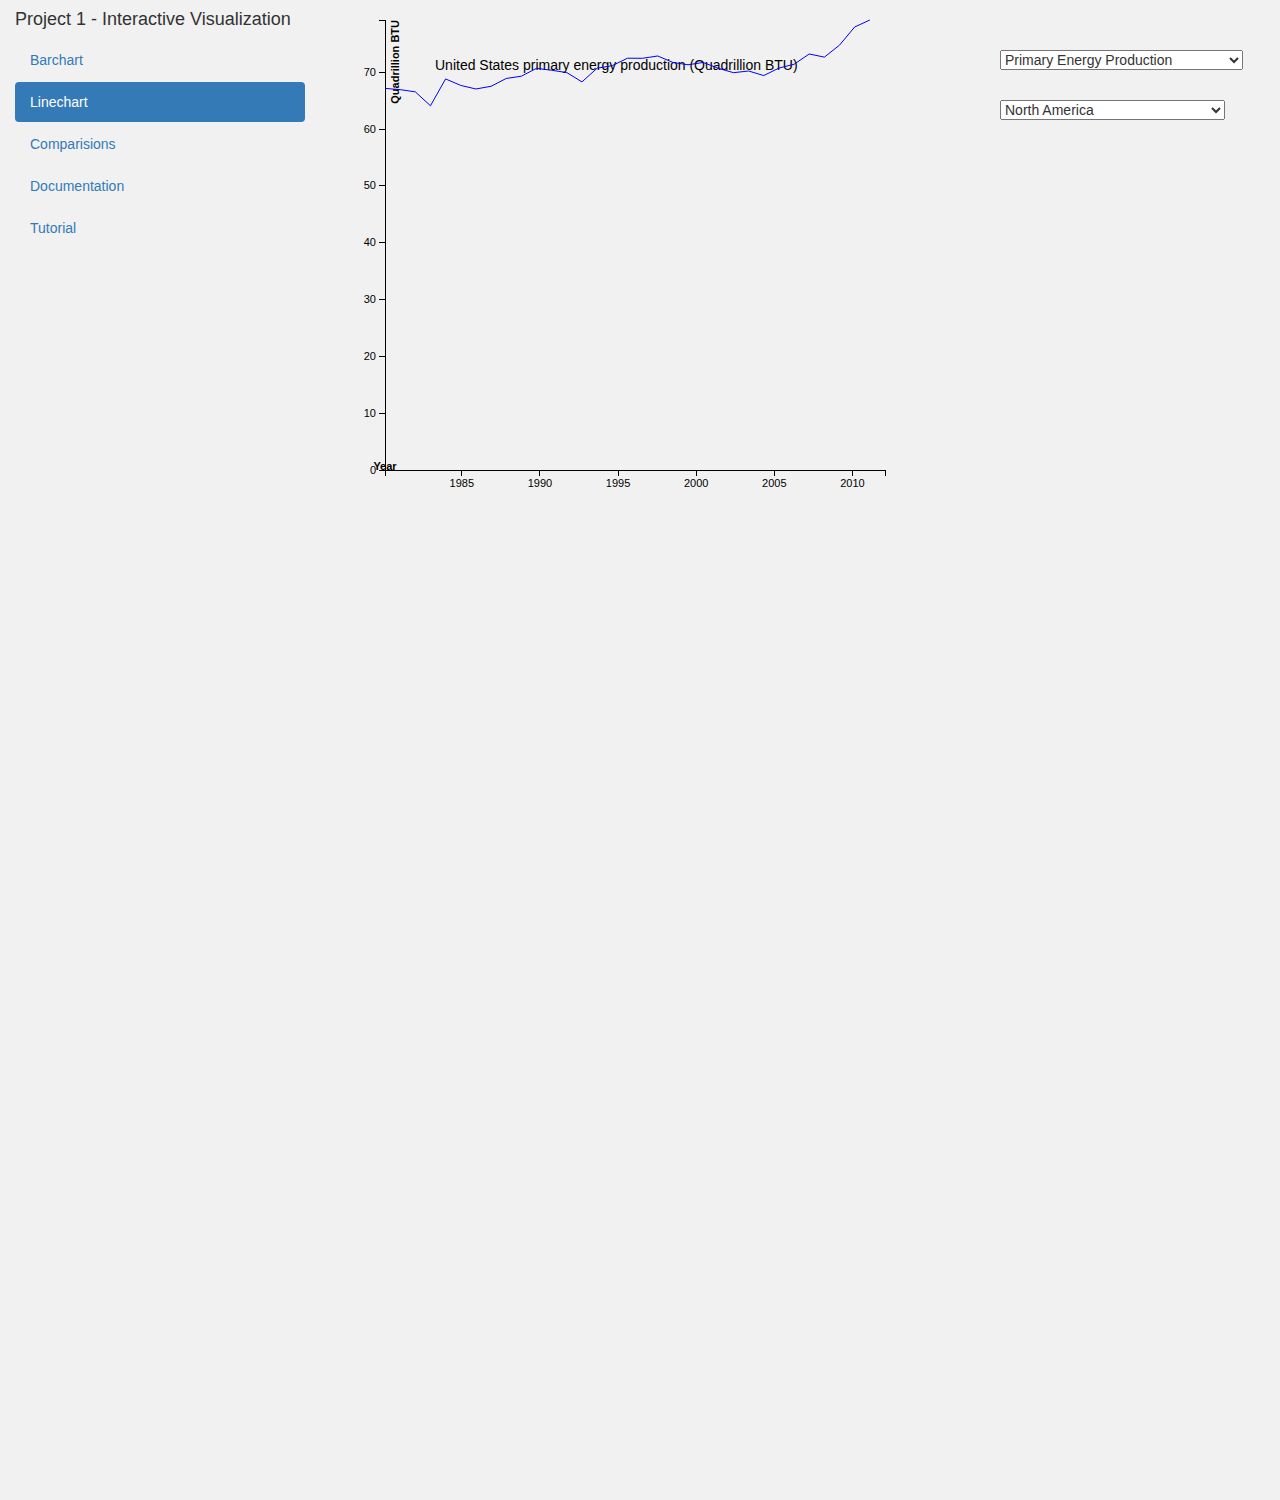
<file: project1/comparison.html>
<!DOCTYPE html>
<html>
<head>
	<title>Project 1 - Interactive Visualization</title>
	<script src="d3.min.js" charset="utf-8"></script>
	<script src="papaparse.min.js" charset="utf-8"></script>
	<link rel="stylesheet" href="bootstrap.min.css">
	<script src="bootstrap.min.js"></script>
	<script src="d3.tip.v0.6.3.js"></script>

	<style>
		/* Set height of the grid so .sidenav can be 100% (adjust if needed) */
	    .row.content {height: 1500px}
	    
	    /* Set gray background color and 100% height */
	    .sidenav {
	      background-color: #f1f1f1;
	      height: 100%;
	    }
	    
	    /* Set black background color, white text and some padding */
	    footer {
	      background-color: #555;
	      color: white;
	      padding: 15px;
	    }
	    
	    /* On small screens, set height to 'auto' for sidenav and grid */
	    @media screen and (max-width: 767px) {
	      .sidenav {
	        height: auto;
	        padding: 15px;
	      }
	      .row.content {height: auto;} 
	    }

    	.axis text { 
			font-family: Arial; 
			font-size: 11px;
		}
		.axis path, .axis line {
			fill: none;
			stroke: black;
			shape-rendering: crispEdges;
		}
		.tick text {
			fill: black;
			font-size: 11px;
		}

		.line {
			fill: none;
			stroke: steelblue;
			stroke-width: 1.5px;
		}
		/* Code from http://bl.ocks.org/Caged/6476579 */
		.d3-tip {
		  line-height: 1;
		  font-weight: bold;
		  padding: 12px;
		  background: rgba(0, 0, 0, 0.8);
		  color: #fff;
		  border-radius: 2px;
		}

		/* Creates a small triangle extender for the tooltip */
		.d3-tip:after {
		  box-sizing: border-box;
		  display: inline;
		  font-size: 10px;
		  width: 100%;
		  line-height: 1;
		  color: rgba(0, 0, 0, 0.8);
		  content: "\25BC";
		  position: absolute;
		  text-align: center;
		}

		/* Style northward tooltips differently */
		.d3-tip.n:after {
		  margin: -1px 0 0 0;
		  top: 100%;
		  left: 0;
		}

	</style>
</head>
<body>

	<div class="container-fluid">
 	 <div class="row content">
    <div class="col-sm-3 sidenav">
      <h4>Project 1 - Interactive Visualization</h4>
      <ul class="nav nav-pills nav-stacked">
        <li><a href="index.html">Barchart</a></li>
        <li class="active"><a href="linechart.html">Linechart</a></li>
        <li><a href="comparison.html">Comparisions</a></li>
        <li><a href="documentation.html">Documentation</a></li>
        <li><a href="https://youtube.com">Tutorial</a></li>
      </ul><br>
    </div>

	    <div class="col-sm-9 sidenav">
		<svg id="main" width="600" height="600"> <!--main drawing area of the chart -->
			<text id='label' x='100' y='70'></text>  <!--label displayed top of the chart -->
		</svg>
		</div>

		<select id="selectionWidget" style="position: absolute; left: 1000px; top: 100px">
		
		</select>
		<!-- Added for the 13 variables to be displayed -->
		<select id="selectionWidget2" style="position: absolute; left: 1000px; top: 50px">
			<option value="Primary Energy Production">Primary Energy Production</option>
			<option value="Primary Energy Consumption">Primary Energy Consumption</option>
			<option value="Electricity Generation">Electricity Generation</option>
			<option value="Electricity Consumption">Electricity Consumption</option>
			<option value="Renewable Electricity Generation">Renewable Electricity Generation</option>
			<option value="Renewable Electricity Consumption">Renewable Electricity Consumption</option>
			<option value="Renewable Biofuels Production">Renewable Biofuels Production</option>
			<option value="Renewable Biofuels Consumption">Renewable Biofuels Consumption</option>
			<option value="Petroleum Production">Petroleum Production</option>
			<option value="Petroleum Consumption">Petroleum Consumption</option>
			<option value="Coal Production">Coal Production</option>
			<option value="Coal Consumption">Coal Consumption</option>
			<option value="CO2 Emission">CO2 Emission</option>
		</select>

		<script>

		var	margin = {top: 30, right: 20, bottom: 30, left: 50},
		width = 400 - margin.left - margin.right,
		height = 220 - margin.top - margin.bottom;

		var listOfLocalities = [];
		var localities = {};

		Papa.parse('data/total_primary_energy_production.csv', 
		{
		
			download: true,
			header: true,
			dynamicTyping: true,
			complete: function(results) 
			{
				// loop through all the rows in file
				for (var row=0; row < results.data.length; row++)
				{
					var record = results.data[row];
					
					// make an object to store data for the current locality
					var locality = {
						name: record.Locality,
						energyProduction: []
					}
					console.log('locality: ' + locality);

					// loop through all years, from 1980 to 2012
					for (var year=1980; year<=2012; year++) 
					{
						var value = record[year];

						// deal with missing data points
						if (value === '--') {
							value = 0;
						}
						else if (value === 'NA') {
							value = 0;
						}
						else if (value === '(s)') {
							value = 0;
						}
						else if (value === 'W') {
							value = 0;
						}
						// add value of energy production for the selected country/region
						locality.energyProduction.push( value );
					}

					// add the current locality to an index
					localities[ locality.name] = locality;
					listOfLocalities.push( locality.name );
				}
				// make bar chart
				//drawBarChart('United States');

				drawLineChart('United States');

				// populate selection list
				d3.select('#selectionWidget').selectAll('option').data(listOfLocalities).enter().append('option')
					.html(function(d) { return d; })
					.attr('value', function(d) { return d; })

				d3.select("#selectionWidget")
					.on('change', function() {

						// clear the contents of the chart
						d3.select("#main").selectAll('g').remove();

						// figure out the newly selected locality
						var selection = document.getElementById('selectionWidget');
						var localityName = selection.options[selection.selectedIndex].value;

						console.log('new locality: ' + localityName);

						// re-draw bar chart for the new locality
						//drawBarChart(localityName);
						drawLineChart(localityName);
					});

			}
		});

		
		function drawLineChart(localityName)
		{
			// get energy production for USA
			var energyProductionUSA = localities[localityName].energyProduction;

			// store the maximum energy production value in a variable
			var maxProduction = d3.max(energyProductionUSA);

			var margin = {top: 20, right: 20, bottom: 30, left: 50},
				width = 960 - margin.left - margin.right,
				height = 500 - margin.top - margin.bottom;
				padding = 100;

			var chartWidth = 500;
			var barWidth = chartWidth / (2012-1980+1);


			// create x axis
			var x = d3.time.scale()
				.domain([new Date(1980, 1, 1), new Date(2012, 1, 1)])
				.range([0, chartWidth])	

			var y = d3.scale.linear()
					.domain([0,maxProduction])
					.range([height, 0]);

			var xAxis = d3.svg.axis()
						.scale(x)
						.orient('bottom');

			var yAxis = d3.svg.axis()
						.scale(y)
						.orient('left');

			var line = d3.svg.line()
						.x(function(d,i) 
							{ 
								return i*barWidth; 
							})
						.y(function(d) { return y(d); });

			console.log("the value for the line variable is" + line);

			var tip = d3.tip()
			  .attr('class', 'd3-tip')
			  .offset([-10, 0])
			  .html(function(d) {
			    return "<strong>Value:</strong> <span style='color:grey'>" + d.localityName+ "</span>";
			  });

			d3.select("#label")
				.html(localityName + " primary energy production (Quadrillion BTU)");		

			var svg = d3.select("#main").append("svg")
						.attr("width", width + margin.left + margin.right)
						.attr("height", height + margin.top + margin.bottom)
						.append("g")
						.attr("transform", "translate(" + margin.left + "," + margin.top + ")");
			
			svg.append("g")
				.attr("class", "axis")
				.attr("text-anchor", "middle") 
				.attr("transform", "translate(0," + height + ")")
				.call(xAxis)
				.append("text")
				.attr("class", "y label")
				.text("Year");

			svg.append("g")
				.attr("class", "axis")
				.call(yAxis)
				.append("text")
				.attr("class", "y label")
				.text("Quadrillion BTU")
				.attr("transform", "rotate(-90)")
				.attr("y", 6)
				.attr("dy", ".71em")
				.style("text-anchor", "end");

			svg.append("path")
				.attr("class", "line")
				.attr("d", line(energyProductionUSA))
				.style("stroke", "blue")
				.style("stroke-width", 1)
				.on('mouseover', tip.show)
				.on('mouseout', tip.hide);

		}


		

	</script>
</body>


</html>
</file>
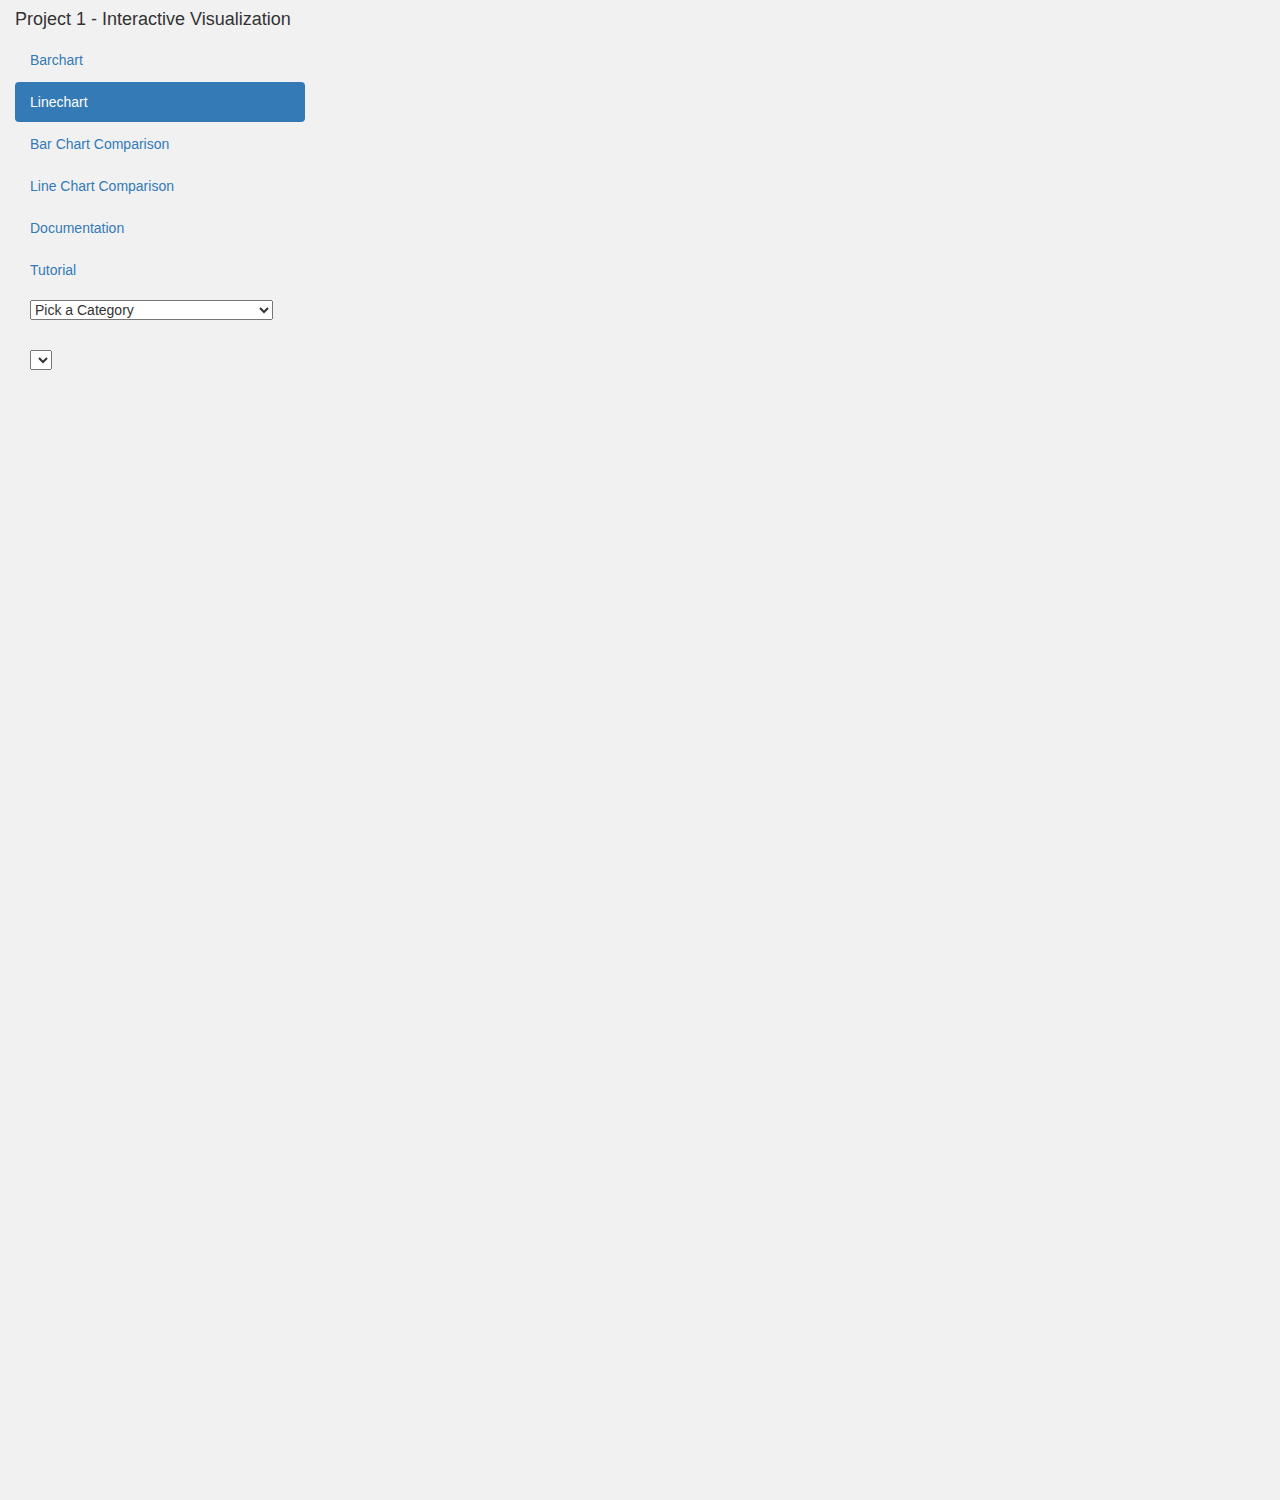
<file: project1/linechart.html>
<!DOCTYPE html>
<html>
<head>
	<title>Project 1 - Interactive Visualization</title>
	<script src="d3.min.js" charset="utf-8"></script>
	<script src="papaparse.min.js" charset="utf-8"></script>
	<link rel="stylesheet" href="bootstrap.min.css">
	<script src="bootstrap.min.js"></script>
	<script src="d3.tip.v0.6.3.js"></script>

	<style>
		/* Set height of the grid so .sidenav can be 100% (adjust if needed) */
	    .row.content {height: 1500px}
	    
	    /* Set gray background color and 100% height */
	    .sidenav {
	      background-color: #f1f1f1;
	      height: 100%;
	    }
	    
	    /* Set black background color, white text and some padding */
	    footer {
	      background-color: #555;
	      color: white;
	      padding: 15px;
	    }
	    
	    /* On small screens, set height to 'auto' for sidenav and grid */
	    @media screen and (max-width: 767px) {
	      .sidenav {
	        height: auto;
	        padding: 15px;
	      }
	      .row.content {height: auto;} 
	    }

    	.axis text { 
			font-family: Arial; 
			font-size: 11px;
		}
		.axis path, .axis line {
			fill: none;
			stroke: black;
			shape-rendering: crispEdges;
		}
		.tick text {
			fill: black;
			font-size: 11px;
		}

		.line {
			fill: none;
			stroke: steelblue;
			stroke-width: 1.5px;
		}
		/* Code from http://bl.ocks.org/Caged/6476579 */
		.d3-tip {
		  line-height: 1;
		  font-weight: bold;
		  padding: 12px;
		  background: rgba(0, 0, 0, 0.8);
		  color: #fff;
		  border-radius: 2px;
		}

		/* Creates a small triangle extender for the tooltip */
		.d3-tip:after {
		  box-sizing: border-box;
		  display: inline;
		  font-size: 10px;
		  width: 100%;
		  line-height: 1;
		  color: rgba(0, 0, 0, 0.8);
		  content: "\25BC";
		  position: absolute;
		  text-align: center;
		}

		/* Style northward tooltips differently */
		.d3-tip.n:after {
		  margin: -1px 0 0 0;
		  top: 100%;
		  left: 0;
		}

	</style>
</head>
<body>

	<div class="container-fluid">
 	 <div class="row content">
    <div class="col-sm-3 sidenav">
      <h4>Project 1 - Interactive Visualization</h4>
      <ul class="nav nav-pills nav-stacked">
        <li><a href="index.html">Barchart</a></li>
        <li class="active"><a href="linechart.html">Linechart</a></li>
        <li><a href="barchartcomparison.html">Bar Chart Comparison</a></li>
        <li><a href="linechartcomparison.html">Line Chart Comparison</a></li>
        <li><a href="Design Process Documentation.pdf">Documentation</a></li>
        <li><a href="https://youtu.be/Ar8Xq-YgpGs">Tutorial</a></li>
      </ul><br>
    </div>

	    <div class="col-sm-9 sidenav">
		<svg id="main" width="600" height="600"> <!--main drawing area of the chart -->
			<text id='label' x='100' y='20'></text>  <!--label displayed top of the chart -->
		</svg>
		</div>

		<select id="selectionWidget" style="position: absolute; left: 30px; top: 350px">
		
		</select>
		
		<!-- Added for the 13 variables to be displayed -->
		<select id="selectionWidget2" style="position: absolute; left: 30px; top: 300px">
			<option value="Primary Energy Production">Pick a Category</option>
			<option value="Primary Energy Production">Primary Energy Production</option>
			<option value="Primary Energy Consumption">Primary Energy Consumption</option>
			<option value="Electricity Generation">Electricity Generation</option>
			<option value="Electricity Consumption">Electricity Consumption</option>
			<option value="Renewable Electricity Generation">Renewable Electricity Generation</option>
			<option value="Renewable Electricity Consumption">Renewable Electricity Consumption</option>
			<option value="Renewable Biofuels Production">Renewable Biofuels Production</option>
			<option value="Renewable Biofuels Consumption">Renewable Biofuels Consumption</option>
			<option value="Petroleum Production">Petroleum Production</option>
			<option value="Petroleum Consumption">Petroleum Consumption</option>
			<option value="Coal Production">Coal Production</option>
			<option value="Coal Consumption">Coal Consumption</option>
			<option value="CO2 Emission">CO2 Emission</option>
		</select>

	<script>

		var listOfLocalities = [];
		var localities = {};

		// populate selection list for variables
		d3.select("#selectionWidget2")
		.on('change', function() {
			d3.select("#main").selectAll('g').remove();
		var selection = document.getElementById('selectionWidget2');
		var option = selection.options[selection.selectedIndex].value;
		console.log("selection widget is" +option);


		if (option == "Primary Energy Production")
		{
		console.log("Plotting Production");
		Papa.parse('data/total_primary_energy_production.csv', 
		{
		
			download: true,
			header: true,
			dynamicTyping: true,
			complete: function(results) 
			{
				// loop through all the rows in file
				for (var row=0; row < results.data.length; row++)
				{
					var record = results.data[row];
					
					// make an object to store data for the current locality
					var locality = {
						name: record.Locality,
						energyProduction: []

					}
					console.log('locality: ' + locality);

					// loop through all years, from 1980 to 2012
					for (var year=1980; year<=2012; year++) 
					{
						var value = record[year];

						// deal with missing data points
						if (value === '--') {
							value = 0;
						}
						else if (value === 'NA') {
							value = 0;
						}
						else if (value === '(s)') {
							value = 0;
						}
						else if (value === 'W') {
							value = 0;
						}
						// add value of energy production for the selected country/region
						locality.energyProduction.push( value );
					}

					// add the current locality to an index
					localities[ locality.name] = locality;
					//push the index in an array
					listOfLocalities.push( locality.name );
				}
				// make bar chart
				//drawBarChart('United States');

				drawLineChart('North America');
				//console.log("Before the selection line function");
				selectionLine(localities);
				//console.log("After the selection line function");
				
			}
						
		});
		
		}

		else if (option == "Primary Energy Consumption")

		{
			
			console.log("Plotting Consumption");
			Papa.parse('data/total_primary_energy_consumption.csv', 
		{
		
			download: true,
			header: true,
			dynamicTyping: true,
			complete: function(results) 
			{
				// loop through all the rows in file
				for (var row=0; row < results.data.length; row++)
				{
					var record = results.data[row];
					
					// make an object to store data for the current locality
					var locality = {
						name: record.Locality,
						energyProduction: []

					}
					console.log('locality: ' + locality);

					// loop through all years, from 1980 to 2012
					for (var year=1980; year<=2012; year++) 
					{
						var value = record[year];

						// deal with missing data points
						if (value === '--') {
							value = 0;
						}
						else if (value === 'NA') {
							value = 0;
						}
						else if (value === '(s)') {
							value = 0;
						}
						else if (value === 'W') {
							value = 0;
						}
						// add value of energy production for the selected country/region
						locality.energyProduction.push( value );
					}

					// add the current locality to an index
					localities[ locality.name] = locality;
					//push the index in an array
					listOfLocalities.push( locality.name );
				}
				// make bar chart
				//drawBarChart('United States');

				console.log("Consumption chart");

				drawLineChart('North America');
				//console.log("Before the selection line function");
				selectionLine(localities);
				//console.log("After the selection line function");
				
			}
						
		});
		}

					else if (option == "Electricity Generation")

		{
			
			console.log("Plotting Generation");
			Papa.parse('data/total_electricity_generation.csv', 
		{
		
			download: true,
			header: true,
			dynamicTyping: true,
			complete: function(results) 
			{
				// loop through all the rows in file
				for (var row=0; row < results.data.length; row++)
				{
					var record = results.data[row];
					
					// make an object to store data for the current locality
					var locality = {
						name: record.Locality,
						energyProduction: []

					}
					console.log('locality: ' + locality);

					// loop through all years, from 1980 to 2012
					for (var year=1980; year<=2012; year++) 
					{
						var value = record[year];

						// deal with missing data points
						if (value === '--') {
							value = 0;
						}
						else if (value === 'NA') {
							value = 0;
						}
						else if (value === '(s)') {
							value = 0;
						}
						else if (value === 'W') {
							value = 0;
						}
						// add value of energy production for the selected country/region
						locality.energyProduction.push( value );
					}

					// add the current locality to an index
					localities[ locality.name] = locality;
					//push the index in an array
					listOfLocalities.push( locality.name );
				}
				// make bar chart
				//drawBarChart('United States');

				console.log("Generation chart");

				drawLineChart('North America');
				//console.log("Before the selection line function");
				selectionLine(localities);
				//console.log("After the selection line function");
				
			}
						
		});
		}

		else if (option == "Electricity Consumption")

		{
			
			console.log("Plotting Consumption");
			Papa.parse('data/total_electricity_consumption.csv', 
		{
		
			download: true,
			header: true,
			dynamicTyping: true,
			complete: function(results) 
			{
				// loop through all the rows in file
				for (var row=0; row < results.data.length; row++)
				{
					var record = results.data[row];
					
					// make an object to store data for the current locality
					var locality = {
						name: record.Locality,
						energyProduction: []

					}
					console.log('locality: ' + locality);

					// loop through all years, from 1980 to 2012
					for (var year=1980; year<=2012; year++) 
					{
						var value = record[year];

						// deal with missing data points
						if (value === '--') {
							value = 0;
						}
						else if (value === 'NA') {
							value = 0;
						}
						else if (value === '(s)') {
							value = 0;
						}
						else if (value === 'W') {
							value = 0;
						}
						// add value of energy production for the selected country/region
						locality.energyProduction.push( value );
					}

					// add the current locality to an index
					localities[ locality.name] = locality;
					//push the index in an array
					listOfLocalities.push( locality.name );
				}
				// make bar chart
				//drawBarChart('United States');

				console.log("Generation chart");

				drawLineChart('North America');
				//console.log("Before the selection line function");
				selectionLine(localities);
				//console.log("After the selection line function");
				
			}
						
		});
		}

		else if (option == "Renewable Electricity Generation")

		{
			
			console.log("Plotting Consumption");
			Papa.parse('data/renewable_electricity_generation.csv', 
		{
		
			download: true,
			header: true,
			dynamicTyping: true,
			complete: function(results) 
			{
				// loop through all the rows in file
				for (var row=0; row < results.data.length; row++)
				{
					var record = results.data[row];
					
					// make an object to store data for the current locality
					var locality = {
						name: record.Locality,
						energyProduction: []

					}
					console.log('locality: ' + locality);

					// loop through all years, from 1980 to 2012
					for (var year=1980; year<=2012; year++) 
					{
						var value = record[year];

						// deal with missing data points
						if (value === '--') {
							value = 0;
						}
						else if (value === 'NA') {
							value = 0;
						}
						else if (value === '(s)') {
							value = 0;
						}
						else if (value === 'W') {
							value = 0;
						}
						// add value of energy production for the selected country/region
						locality.energyProduction.push( value );
					}

					// add the current locality to an index
					localities[ locality.name] = locality;
					//push the index in an array
					listOfLocalities.push( locality.name );
				}
				// make bar chart
				//drawBarChart('United States');

				console.log("Generation chart");

				drawLineChart('North America');
				//console.log("Before the selection line function");
				selectionLine(localities);
				//console.log("After the selection line function");
				
			}
						
		});
		}

		else if (option == "Renewable Electricity Consumption")

		{
			
			console.log("Plotting Consumption");
			Papa.parse('data/renewable_electricity_consumption.csv', 
		{
		
			download: true,
			header: true,
			dynamicTyping: true,
			complete: function(results) 
			{
				// loop through all the rows in file
				for (var row=0; row < results.data.length; row++)
				{
					var record = results.data[row];
					
					// make an object to store data for the current locality
					var locality = {
						name: record.Locality,
						energyProduction: []

					}
					console.log('locality: ' + locality);

					// loop through all years, from 1980 to 2012
					for (var year=1980; year<=2012; year++) 
					{
						var value = record[year];

						// deal with missing data points
						if (value === '--') {
							value = 0;
						}
						else if (value === 'NA') {
							value = 0;
						}
						else if (value === '(s)') {
							value = 0;
						}
						else if (value === 'W') {
							value = 0;
						}
						// add value of energy production for the selected country/region
						locality.energyProduction.push( value );
					}

					// add the current locality to an index
					localities[ locality.name] = locality;
					//push the index in an array
					listOfLocalities.push( locality.name );
				}
				// make bar chart
				//drawBarChart('United States');

				console.log("Generation chart");

				drawLineChart('North America');
				//console.log("Before the selection line function");
				selectionLine(localities);
				//console.log("After the selection line function");
				
			}
						
		});
		}

			else if (option == "Renewable Biofuels Production")

		{
			
			console.log("Plotting Consumption");
			Papa.parse('data/renewable_biofuel_production.csv', 
		{
		
			download: true,
			header: true,
			dynamicTyping: true,
			complete: function(results) 
			{
				// loop through all the rows in file
				for (var row=0; row < results.data.length; row++)
				{
					var record = results.data[row];
					
					// make an object to store data for the current locality
					var locality = {
						name: record.Locality,
						energyProduction: []

					}
					console.log('locality: ' + locality);

					// loop through all years, from 1980 to 2012
					for (var year=1980; year<=2012; year++) 
					{
						var value = record[year];

						// deal with missing data points
						if (value === '--') {
							value = 0;
						}
						else if (value === 'NA') {
							value = 0;
						}
						else if (value === '(s)') {
							value = 0;
						}
						else if (value === 'W') {
							value = 0;
						}
						// add value of energy production for the selected country/region
						locality.energyProduction.push( value );
					}

					// add the current locality to an index
					localities[ locality.name] = locality;
					//push the index in an array
					listOfLocalities.push( locality.name );
				}
				// make bar chart
				//drawBarChart('United States');

				console.log("Generation chart");

				drawLineChart('North America');
				//console.log("Before the selection line function");
				selectionLine(localities);
				//console.log("After the selection line function");
				
			}
						
		});
		}

			else if (option == "Renewable Biofuels Consumption")

		{
			
			console.log("Plotting Biofuel Consumption");
			Papa.parse('data/renewable_biofuel_consumption.csv', 
		{
		
			download: true,
			header: true,
			dynamicTyping: true,
			complete: function(results) 
			{
				// loop through all the rows in file
				for (var row=0; row < results.data.length; row++)
				{
					var record = results.data[row];
					
					// make an object to store data for the current locality
					var locality = {
						name: record.Locality,
						energyProduction: []

					}
					console.log('locality: ' + locality);

					// loop through all years, from 1980 to 2012
					for (var year=1980; year<=2012; year++) 
					{
						var value = record[year];

						// deal with missing data points
						if (value === '--') {
							value = 0;
						}
						else if (value === 'NA') {
							value = 0;
						}
						else if (value === '(s)') {
							value = 0;
						}
						else if (value === 'W') {
							value = 0;
						}
						// add value of energy production for the selected country/region
						locality.energyProduction.push( value );
					}

					// add the current locality to an index
					localities[ locality.name] = locality;
					//push the index in an array
					listOfLocalities.push( locality.name );
				}
				// make bar chart
				//drawBarChart('United States');

				console.log("Generation chart");

				drawLineChart('North America');
				//console.log("Before the selection line function");
				selectionLine(localities);
				//console.log("After the selection line function");
				
			}
						
		});
		}

			else if (option == "Petroleum Production")

		{
			
			console.log("Plotting Petroleum Production");
			Papa.parse('data/petroleum_production.csv', 
		{
		
			download: true,
			header: true,
			dynamicTyping: true,
			complete: function(results) 
			{
				// loop through all the rows in file
				for (var row=0; row < results.data.length; row++)
				{
					var record = results.data[row];
					
					// make an object to store data for the current locality
					var locality = {
						name: record.Locality,
						energyProduction: []

					}
					console.log('locality: ' + locality);

					// loop through all years, from 1980 to 2012
					for (var year=1980; year<=2012; year++) 
					{
						var value = record[year];

						// deal with missing data points
						if (value === '--') {
							value = 0;
						}
						else if (value === 'NA') {
							value = 0;
						}
						else if (value === '(s)') {
							value = 0;
						}
						else if (value === 'W') {
							value = 0;
						}
						// add value of energy production for the selected country/region
						locality.energyProduction.push( value );
					}

					// add the current locality to an index
					localities[ locality.name] = locality;
					//push the index in an array
					listOfLocalities.push( locality.name );
				}
				// make bar chart
				//drawBarChart('United States');

				console.log("Generation chart");

				drawLineChart('North America');
				//console.log("Before the selection line function");
				selectionLine(localities);
				//console.log("After the selection line function");
				
			}
						
		});
		}

			else if (option == "Petroleum Consumption")

		{
			
			console.log("Plotting Petroleum Production");
			Papa.parse('data/petroleum_consumption.csv', 
		{
		
			download: true,
			header: true,
			dynamicTyping: true,
			complete: function(results) 
			{
				// loop through all the rows in file
				for (var row=0; row < results.data.length; row++)
				{
					var record = results.data[row];
					
					// make an object to store data for the current locality
					var locality = {
						name: record.Locality,
						energyProduction: []

					}
					console.log('locality: ' + locality);

					// loop through all years, from 1980 to 2012
					for (var year=1980; year<=2012; year++) 
					{
						var value = record[year];

						// deal with missing data points
						if (value === '--') {
							value = 0;
						}
						else if (value === 'NA') {
							value = 0;
						}
						else if (value === '(s)') {
							value = 0;
						}
						else if (value === 'W') {
							value = 0;
						}
						// add value of energy production for the selected country/region
						locality.energyProduction.push( value );
					}

					// add the current locality to an index
					localities[ locality.name] = locality;
					//push the index in an array
					listOfLocalities.push( locality.name );
				}
				// make bar chart
				//drawBarChart('United States');

				console.log("Generation chart");

				drawLineChart('North America');
				//console.log("Before the selection line function");
				selectionLine(localities);
				//console.log("After the selection line function");
				
			}
						
		});
		}	

			else if (option == "Coal Production")

		{
			
			console.log("Plotting Petroleum Production");
			Papa.parse('data/coal_production.csv', 
		{
		
			download: true,
			header: true,
			dynamicTyping: true,
			complete: function(results) 
			{
				// loop through all the rows in file
				for (var row=0; row < results.data.length; row++)
				{
					var record = results.data[row];
					
					// make an object to store data for the current locality
					var locality = {
						name: record.Locality,
						energyProduction: []

					}
					console.log('locality: ' + locality);

					// loop through all years, from 1980 to 2012
					for (var year=1980; year<=2012; year++) 
					{
						var value = record[year];

						// deal with missing data points
						if (value === '--') {
							value = 0;
						}
						else if (value === 'NA') {
							value = 0;
						}
						else if (value === '(s)') {
							value = 0;
						}
						else if (value === 'W') {
							value = 0;
						}
						// add value of energy production for the selected country/region
						locality.energyProduction.push( value );
					}

					// add the current locality to an index
					localities[ locality.name] = locality;
					//push the index in an array
					listOfLocalities.push( locality.name );
				}
				// make bar chart
				//drawBarChart('United States');

				console.log("Generation chart");

				drawLineChart('North America');
				//console.log("Before the selection line function");
				selectionLine(localities);
				//console.log("After the selection line function");
				
			}
						
		});
		}	

			else if (option == "Coal Consumption")

		{
			
			console.log("Plotting Petroleum Production");
			Papa.parse('data/coal_consumption.csv', 
		{
		
			download: true,
			header: true,
			dynamicTyping: true,
			complete: function(results) 
			{
				// loop through all the rows in file
				for (var row=0; row < results.data.length; row++)
				{
					var record = results.data[row];
					
					// make an object to store data for the current locality
					var locality = {
						name: record.Locality,
						energyProduction: []

					}
					console.log('locality: ' + locality);

					// loop through all years, from 1980 to 2012
					for (var year=1980; year<=2012; year++) 
					{
						var value = record[year];

						// deal with missing data points
						if (value === '--') {
							value = 0;
						}
						else if (value === 'NA') {
							value = 0;
						}
						else if (value === '(s)') {
							value = 0;
						}
						else if (value === 'W') {
							value = 0;
						}
						// add value of energy production for the selected country/region
						locality.energyProduction.push( value );
					}

					// add the current locality to an index
					localities[ locality.name] = locality;
					//push the index in an array
					listOfLocalities.push( locality.name );
				}
				// make bar chart
				//drawBarChart('United States');

				console.log("Generation chart");

				drawLineChart('North America');
				//console.log("Before the selection line function");
				selectionLine(localities);
				//console.log("After the selection line function");
				
			}
						
		});
		}	

			else if (option == "CO2 Emission")

		{
			
			console.log("Plotting Petroleum Production");
			Papa.parse('data/co2_emissions_per_capita.csv', 
		{
		
			download: true,
			header: true,
			dynamicTyping: true,
			complete: function(results) 
			{
				// loop through all the rows in file
				for (var row=0; row < results.data.length; row++)
				{
					var record = results.data[row];
					
					// make an object to store data for the current locality
					var locality = {
						name: record.Locality,
						energyProduction: []

					}
					console.log('locality: ' + locality);

					// loop through all years, from 1980 to 2012
					for (var year=1980; year<=2012; year++) 
					{
						var value = record[year];

						// deal with missing data points
						if (value === '--') {
							value = 0;
						}
						else if (value === 'NA') {
							value = 0;
						}
						else if (value === '(s)') {
							value = 0;
						}
						else if (value === 'W') {
							value = 0;
						}
						// add value of energy production for the selected country/region
						locality.energyProduction.push( value );
					}

					// add the current locality to an index
					localities[ locality.name] = locality;
					//push the index in an array
					listOfLocalities.push( locality.name );
				}
				// make bar chart
				//drawBarChart('United States');

				console.log("Generation chart");

				drawLineChart('North America');
				//console.log("Before the selection line function");
				selectionLine(localities);
				//console.log("After the selection line function");
				
			}
						
		});
		}	

				});



		function selectionLine(localities){
		// populate selection list
		d3.select('#selectionWidget').selectAll('option').data(listOfLocalities).enter().append('option')
		.html(function(d) { return d; })
		.attr('value', function(d) { return d; })

			
		d3.select("#selectionWidget")
			.on('change', function() {

			// clear the contents of the chart
			d3.select("#main").selectAll('g').remove();

			// figure out the newly selected locality
			var selection = document.getElementById('selectionWidget');
			var localityName = selection.options[selection.selectedIndex].value;
			// re-draw bar chart for the new locality
			//drawBarChart(localityName);
			drawLineChart(localityName);
					});
		}

		
		function drawLineChart(localityName)
		{
			// get energy production for USA
			var energyProductionUSA = localities[localityName].energyProduction;

			// store the maximum energy production value in a variable
			var maxProduction = d3.max(energyProductionUSA);

			var margin = {top: 20, right: 20, bottom: 30, left: 50},
				width = 960 - margin.left - margin.right,
				height = 400 - margin.top - margin.bottom;
				padding = 100;

			var chartWidth = 500;
			var barWidth = chartWidth / (2012-1980+1);

			// create x axis
			var x = d3.time.scale()
				.domain([new Date(1980, 1, 1), new Date(2012, 1, 1)])
				.range([0, chartWidth])	

			var y = d3.scale.linear()
					.domain([0, maxProduction])
					.range([height, 0]);

			var xAxis = d3.svg.axis()
						.scale(x)
						.orient('bottom');

			var yAxis = d3.svg.axis()
						.scale(y)
						.orient('left');

			var line = d3.svg.line()
						.x(function(d,i) 
							{ 
								return i*barWidth; 
							})
						.y(function(d) { return y(d); });

			//console.log("the value for the line variable is" + line);

			var tip = d3.tip()
			  .attr('class', 'd3-tip')
			  .offset([-10, 0])
			  .html(function(d) {
			    return "<strong>Value:</strong> <span style='color:grey'>" + d.localityName+ "</span>";
			  });

			d3.select("#label")
				.html(localityName + " primary energy production (Quadrillion BTU)");


			var svg = d3.select("#main").append("svg")
						.attr("width", width + margin.left + margin.right)
						.attr("height", height + margin.top + margin.bottom)
						.append("g")
						.attr("transform", "translate(" + margin.left + "," + margin.top + ")");
			
			svg.append("g")
				.attr("class", "axis")
				.attr("text-anchor", "middle") 
				.attr("transform", "translate(0," + height+ ")")
				.call(xAxis)
				.append("text")
				.attr("class", "y label")
				.attr("transform", "translate(0,"  - 20+ ")")
				.text("Year");

			svg.append("g")
				.attr("class", "axis")
				.call(yAxis)
				.append("text")
				.attr("class", "y label")
				.text("Quadrillion BTU")
				.attr("transform", "rotate(-90)")
				.attr("y", 6)
				.attr("dy", ".71em")
				.style("text-anchor", "end");

			svg.append("path")
				.attr("class", "line")
				.attr("d", line(energyProductionUSA))
				.style("stroke", "blue")
				.style("stroke-width", 1)
				.on('mouseover', tip.show)
				.on('mouseout', tip.hide);

		}

	</script>
</body>


</html>
</file>
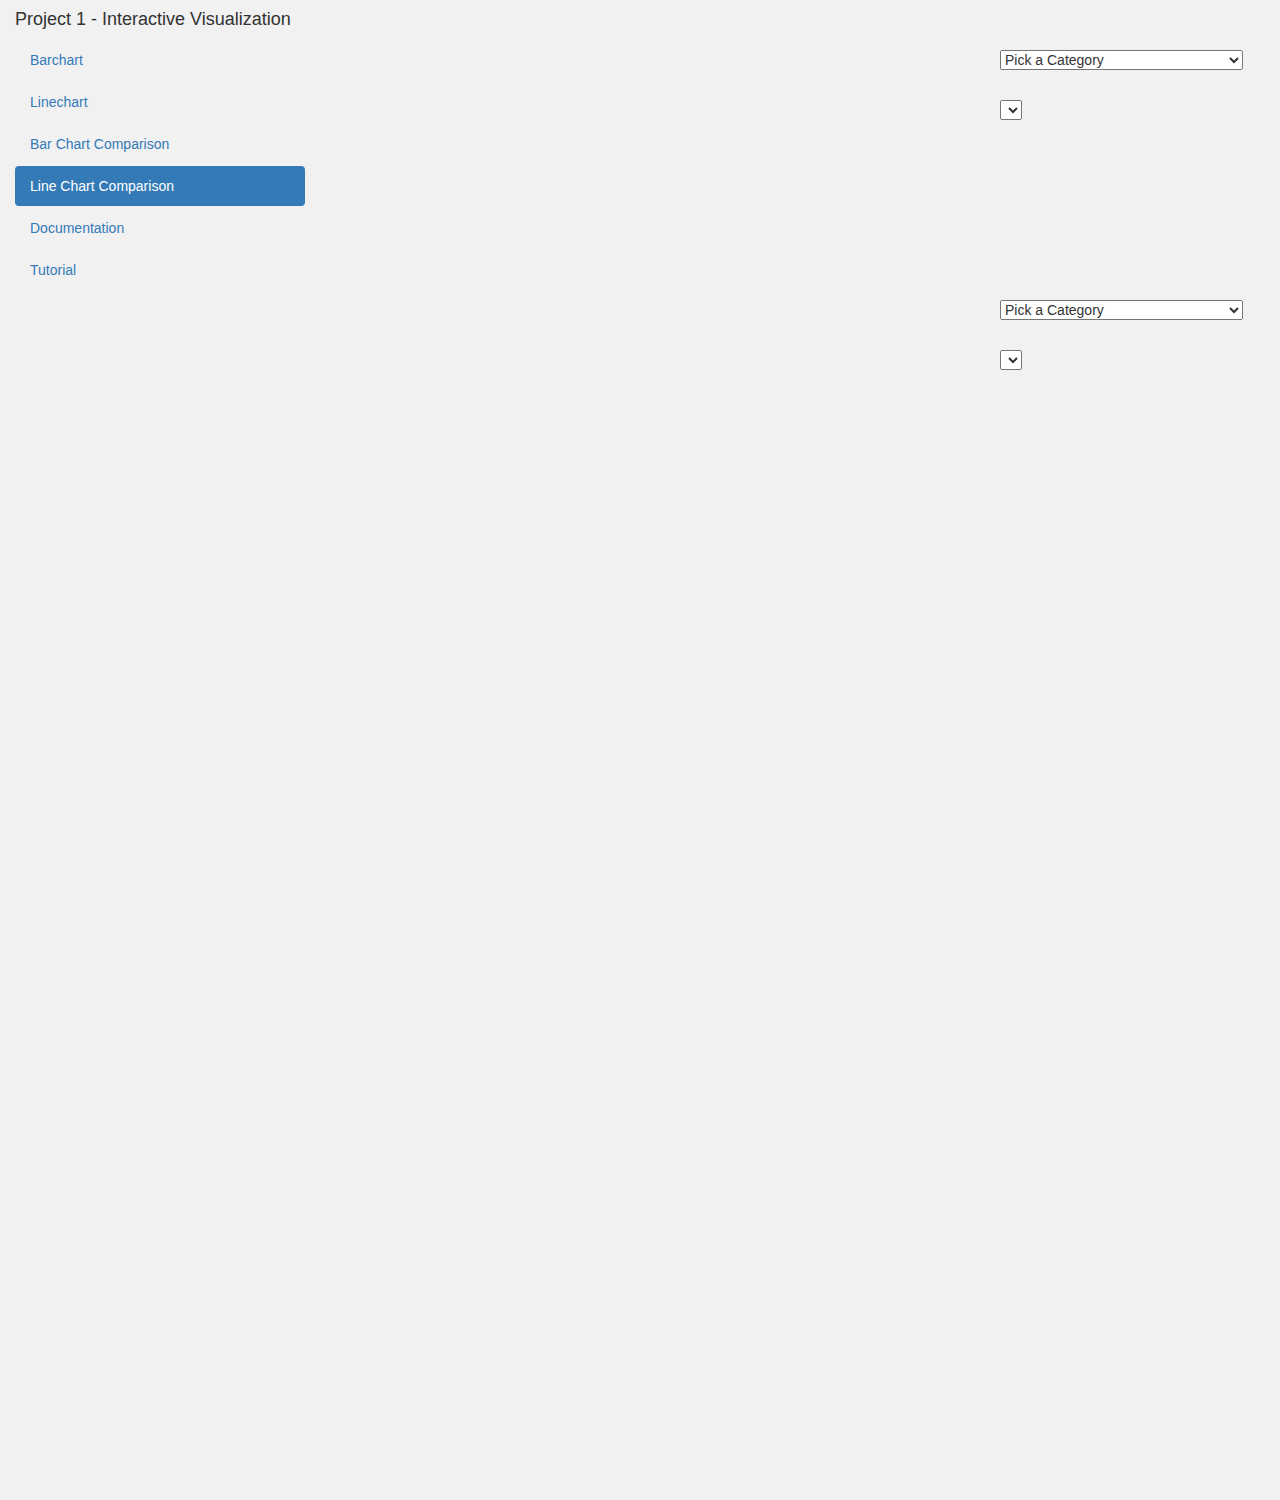
<file: project1/linechartcomparison.html>
<!DOCTYPE html>
<html>
<head>
	<title>Project 1 - Interactive Visualization</title>
	<script src="d3.min.js" charset="utf-8"></script>
	<script src="papaparse.min.js" charset="utf-8"></script>
	<link rel="stylesheet" href="bootstrap.min.css">
	<script src="bootstrap.min.js"></script>
	<script src="d3.tip.v0.6.3.js"></script>

	<style>
		/* Set height of the grid so .sidenav can be 100% (adjust if needed) */
	    .row.content {height: 1500px}
	    
	    /* Set gray background color and 100% height */
	    .sidenav {
	      background-color: #f1f1f1;
	      height: 100%;
	    }
	    
	    /* Set black background color, white text and some padding */
	    footer {
	      background-color: #555;
	      color: white;
	      padding: 15px;
	    }
	    
	    /* On small screens, set height to 'auto' for sidenav and grid */
	    @media screen and (max-width: 767px) {
	      .sidenav {
	        height: auto;
	        padding: 15px;
	      }
	      .row.content {height: auto;} 
	    }

    	.axis text { 
			font-family: Arial; 
			font-size: 11px;
		}
		.axis path, .axis line {
			fill: none;
			stroke: black;
			shape-rendering: crispEdges;
		}
		.tick text {
			fill: black;
			font-size: 11px;
		}

		.line {
			fill: none;
			stroke: steelblue;
			stroke-width: 1.5px;
		}
		/* Code from http://bl.ocks.org/Caged/6476579 */
		.d3-tip {
		  line-height: 1;
		  font-weight: bold;
		  padding: 12px;
		  background: rgba(0, 0, 0, 0.8);
		  color: #fff;
		  border-radius: 2px;
		}

		/* Creates a small triangle extender for the tooltip */
		.d3-tip:after {
		  box-sizing: border-box;
		  display: inline;
		  font-size: 10px;
		  width: 100%;
		  line-height: 1;
		  color: rgba(0, 0, 0, 0.8);
		  content: "\25BC";
		  position: absolute;
		  text-align: center;
		}

		/* Style northward tooltips differently */
		.d3-tip.n:after {
		  margin: -1px 0 0 0;
		  top: 100%;
		  left: 0;
		}

	</style>
</head>
<body>

	<div class="container-fluid">
 	 <div class="row content">
    <div class="col-sm-3 sidenav">
      <h4>Project 1 - Interactive Visualization</h4>
      <ul class="nav nav-pills nav-stacked">
        <li><a href="index.html">Barchart</a></li>
        <li><a href="linechart.html">Linechart</a></li>
        <li><a href="barchartcomparison.html">Bar Chart Comparison</a></li>
        <li class="active"><a href="linechartcomparison.html">Line Chart Comparison</a></li>
        <li><a href="Design Process Documentation.pdf">Documentation</a></li>
        <li><a href="https://youtu.be/Ar8Xq-YgpGs">Tutorial</a></li>
      </ul><br>
    </div>

	    <div class="col-sm-9 sidenav">
		<svg id="main" width="650" height="420" style="position: absolute; left: 0px; top: 10px"> <!--main drawing area of the chart -->
			<text id='label1' x='100' y='10'></text>  <!--label displayed top of the chart -->
		</svg>
	
		<svg id="main2" width="650" height="420" style="position: absolute; left: 0px; top: 300px"> <!--main drawing area of the second chart -->
			<text id='label2' x='100' y='10'></text>  <!--label displayed top of the chart -->
		</svg>
		</div>

		<select id="selectionWidget" style="position: absolute; left: 1000px; top: 100px">
		</select>

		<!-- Added for the 13 variables to be displayed -->
		<select id="selectionWidget2" style="position: absolute; left: 1000px; top: 50px">
			<option value="Primary Energy Production">Pick a Category</option>
			<option value="Primary Energy Production">Primary Energy Production</option>
			<option value="Primary Energy Consumption">Primary Energy Consumption</option>
			<option value="Electricity Generation">Electricity Generation</option>
			<option value="Electricity Consumption">Electricity Consumption</option>
			<option value="Renewable Electricity Generation">Renewable Electricity Generation</option>
			<option value="Renewable Electricity Consumption">Renewable Electricity Consumption</option>
			<option value="Renewable Biofuels Production">Renewable Biofuels Production</option>
			<option value="Renewable Biofuels Consumption">Renewable Biofuels Consumption</option>
			<option value="Petroleum Production">Petroleum Production</option>
			<option value="Petroleum Consumption">Petroleum Consumption</option>
			<option value="Coal Production">Coal Production</option>
			<option value="Coal Consumption">Coal Consumption</option>
			<option value="CO2 Emission">CO2 Emission</option>
		</select>

		<select id="selectionWidget-main2" style="position: absolute; left: 1000px; top: 350px">
		</select>

		<!-- Added for the 13 variables to be displayed -->
		<select id="selectionWidget2-main2" style="position: absolute; left: 1000px; top: 300px">
			<option value="Primary Energy Production">Pick a Category</option>
			<option value="Primary Energy Production">Primary Energy Production</option>
			<option value="Primary Energy Consumption">Primary Energy Consumption</option>
			<option value="Electricity Generation">Electricity Generation</option>
			<option value="Electricity Consumption">Electricity Consumption</option>
			<option value="Renewable Electricity Generation">Renewable Electricity Generation</option>
			<option value="Renewable Electricity Consumption">Renewable Electricity Consumption</option>
			<option value="Renewable Biofuels Production">Renewable Biofuels Production</option>
			<option value="Renewable Biofuels Consumption">Renewable Biofuels Consumption</option>
			<option value="Petroleum Production">Petroleum Production</option>
			<option value="Petroleum Consumption">Petroleum Consumption</option>
			<option value="Coal Production">Coal Production</option>
			<option value="Coal Consumption">Coal Consumption</option>
			<option value="CO2 Emission">CO2 Emission</option>
		</select>



	<script>



		// Code for the first chart 

		var listOfLocalities = [];
		var localities = {};
		

		// populate selection list for variables
		d3.select("#selectionWidget2")
		.on('change', function() {
		d3.select("#main").selectAll('g').remove();
		var selection = document.getElementById('selectionWidget2');
		var option = selection.options[selection.selectedIndex].value;
		console.log("selection widget is" +option);


		if (option == "Primary Energy Production")
		{
		console.log("Plotting Production");
		Papa.parse('data/total_primary_energy_production.csv', 
		{
		
			download: true,
			header: true,
			dynamicTyping: true,
			complete: function(results) 
			{
				// loop through all the rows in file
				for (var row=0; row < results.data.length; row++)
				{
					var record = results.data[row];
					
					// make an object to store data for the current locality
					var locality = {
						name: record.Locality,
						energyProduction: []

					}
					console.log('locality: ' + locality);

					// loop through all years, from 1980 to 2012
					for (var year=1980; year<=2012; year++) 
					{
						var value = record[year];

						// deal with missing data points
						if (value === '--') {
							value = 0;
						}
						else if (value === 'NA') {
							value = 0;
						}
						else if (value === '(s)') {
							value = 0;
						}
						else if (value === 'W') {
							value = 0;
						}
						// add value of energy production for the selected country/region
						locality.energyProduction.push( value );
					}

					// add the current locality to an index
					localities[ locality.name] = locality;
					//push the index in an array
					listOfLocalities.push( locality.name );
				}
				// make bar chart
				//drawBarChart('United States');

				drawLineChart('North America');
				//console.log("Before the selection line function");
				selectionLine(localities);
				//console.log("After the selection line function");
				
			}
						
		});
		
		}

		else if (option == "Primary Energy Consumption")

		{
			
			console.log("Plotting Consumption");
			Papa.parse('data/total_primary_energy_consumption.csv', 
		{
		
			download: true,
			header: true,
			dynamicTyping: true,
			complete: function(results) 
			{
				// loop through all the rows in file
				for (var row=0; row < results.data.length; row++)
				{
					var record = results.data[row];
					
					// make an object to store data for the current locality
					var locality = {
						name: record.Locality,
						energyProduction: []

					}
					console.log('locality: ' + locality);

					// loop through all years, from 1980 to 2012
					for (var year=1980; year<=2012; year++) 
					{
						var value = record[year];

						// deal with missing data points
						if (value === '--') {
							value = 0;
						}
						else if (value === 'NA') {
							value = 0;
						}
						else if (value === '(s)') {
							value = 0;
						}
						else if (value === 'W') {
							value = 0;
						}
						// add value of energy production for the selected country/region
						locality.energyProduction.push( value );
					}

					// add the current locality to an index
					localities[ locality.name] = locality;
					//push the index in an array
					listOfLocalities.push( locality.name );
				}
				// make bar chart
				//drawBarChart('United States');

				console.log("Consumption chart");

				drawLineChart('North America');
				//console.log("Before the selection line function");
				selectionLine(localities);
				//console.log("After the selection line function");
				
			}
						
		});
		}


else if (option == "Electricity Generation")

		{
			
			console.log("Plotting Generation");
			Papa.parse('data/total_electricity_generation.csv', 
		{
		
			download: true,
			header: true,
			dynamicTyping: true,
			complete: function(results) 
			{
				// loop through all the rows in file
				for (var row=0; row < results.data.length; row++)
				{
					var record = results.data[row];
					
					// make an object to store data for the current locality
					var locality = {
						name: record.Locality,
						energyProduction: []

					}
					console.log('locality: ' + locality);

					// loop through all years, from 1980 to 2012
					for (var year=1980; year<=2012; year++) 
					{
						var value = record[year];

						// deal with missing data points
						if (value === '--') {
							value = 0;
						}
						else if (value === 'NA') {
							value = 0;
						}
						else if (value === '(s)') {
							value = 0;
						}
						else if (value === 'W') {
							value = 0;
						}
						// add value of energy production for the selected country/region
						locality.energyProduction.push( value );
					}

					// add the current locality to an index
					localities[ locality.name] = locality;
					//push the index in an array
					listOfLocalities.push( locality.name );
				}
				// make bar chart
				//drawBarChart('United States');

				console.log("Generation chart");

				drawLineChart('North America');
				//console.log("Before the selection line function");
				selectionLine(localities);
				//console.log("After the selection line function");
				
			}
						
		});
		}

		else if (option == "Electricity Consumption")

		{
			
			console.log("Plotting Consumption");
			Papa.parse('data/total_electricity_consumption.csv', 
		{
		
			download: true,
			header: true,
			dynamicTyping: true,
			complete: function(results) 
			{
				// loop through all the rows in file
				for (var row=0; row < results.data.length; row++)
				{
					var record = results.data[row];
					
					// make an object to store data for the current locality
					var locality = {
						name: record.Locality,
						energyProduction: []

					}
					console.log('locality: ' + locality);

					// loop through all years, from 1980 to 2012
					for (var year=1980; year<=2012; year++) 
					{
						var value = record[year];

						// deal with missing data points
						if (value === '--') {
							value = 0;
						}
						else if (value === 'NA') {
							value = 0;
						}
						else if (value === '(s)') {
							value = 0;
						}
						else if (value === 'W') {
							value = 0;
						}
						// add value of energy production for the selected country/region
						locality.energyProduction.push( value );
					}

					// add the current locality to an index
					localities[ locality.name] = locality;
					//push the index in an array
					listOfLocalities.push( locality.name );
				}
				// make bar chart
				//drawBarChart('United States');

				console.log("Generation chart");

				drawLineChart('North America');
				//console.log("Before the selection line function");
				selectionLine(localities);
				//console.log("After the selection line function");
				
			}
						
		});
		}

		else if (option == "Renewable Electricity Generation")

		{
			
			console.log("Plotting Consumption");
			Papa.parse('data/renewable_electricity_generation.csv', 
		{
		
			download: true,
			header: true,
			dynamicTyping: true,
			complete: function(results) 
			{
				// loop through all the rows in file
				for (var row=0; row < results.data.length; row++)
				{
					var record = results.data[row];
					
					// make an object to store data for the current locality
					var locality = {
						name: record.Locality,
						energyProduction: []

					}
					console.log('locality: ' + locality);

					// loop through all years, from 1980 to 2012
					for (var year=1980; year<=2012; year++) 
					{
						var value = record[year];

						// deal with missing data points
						if (value === '--') {
							value = 0;
						}
						else if (value === 'NA') {
							value = 0;
						}
						else if (value === '(s)') {
							value = 0;
						}
						else if (value === 'W') {
							value = 0;
						}
						// add value of energy production for the selected country/region
						locality.energyProduction.push( value );
					}

					// add the current locality to an index
					localities[ locality.name] = locality;
					//push the index in an array
					listOfLocalities.push( locality.name );
				}
				// make bar chart
				//drawBarChart('United States');

				console.log("Generation chart");

				drawLineChart('North America');
				//console.log("Before the selection line function");
				selectionLine(localities);
				//console.log("After the selection line function");
				
			}
						
		});
		}

		else if (option == "Renewable Electricity Consumption")

		{
			
			console.log("Plotting Consumption");
			Papa.parse('data/renewable_electricity_consumption.csv', 
		{
		
			download: true,
			header: true,
			dynamicTyping: true,
			complete: function(results) 
			{
				// loop through all the rows in file
				for (var row=0; row < results.data.length; row++)
				{
					var record = results.data[row];
					
					// make an object to store data for the current locality
					var locality = {
						name: record.Locality,
						energyProduction: []

					}
					console.log('locality: ' + locality);

					// loop through all years, from 1980 to 2012
					for (var year=1980; year<=2012; year++) 
					{
						var value = record[year];

						// deal with missing data points
						if (value === '--') {
							value = 0;
						}
						else if (value === 'NA') {
							value = 0;
						}
						else if (value === '(s)') {
							value = 0;
						}
						else if (value === 'W') {
							value = 0;
						}
						// add value of energy production for the selected country/region
						locality.energyProduction.push( value );
					}

					// add the current locality to an index
					localities[ locality.name] = locality;
					//push the index in an array
					listOfLocalities.push( locality.name );
				}
				// make bar chart
				//drawBarChart('United States');

				console.log("Generation chart");

				drawLineChart('North America');
				//console.log("Before the selection line function");
				selectionLine(localities);
				//console.log("After the selection line function");
				
			}
						
		});
		}

			else if (option == "Renewable Biofuels Production")

		{
			
			console.log("Plotting Consumption");
			Papa.parse('data/renewable_biofuel_production.csv', 
		{
		
			download: true,
			header: true,
			dynamicTyping: true,
			complete: function(results) 
			{
				// loop through all the rows in file
				for (var row=0; row < results.data.length; row++)
				{
					var record = results.data[row];
					
					// make an object to store data for the current locality
					var locality = {
						name: record.Locality,
						energyProduction: []

					}
					console.log('locality: ' + locality);

					// loop through all years, from 1980 to 2012
					for (var year=1980; year<=2012; year++) 
					{
						var value = record[year];

						// deal with missing data points
						if (value === '--') {
							value = 0;
						}
						else if (value === 'NA') {
							value = 0;
						}
						else if (value === '(s)') {
							value = 0;
						}
						else if (value === 'W') {
							value = 0;
						}
						// add value of energy production for the selected country/region
						locality.energyProduction.push( value );
					}

					// add the current locality to an index
					localities[ locality.name] = locality;
					//push the index in an array
					listOfLocalities.push( locality.name );
				}
				// make bar chart
				//drawBarChart('United States');

				console.log("Generation chart");

				drawLineChart('North America');
				//console.log("Before the selection line function");
				selectionLine(localities);
				//console.log("After the selection line function");
				
			}
						
		});
		}

			else if (option == "Renewable Biofuels Consumption")

		{
			
			console.log("Plotting Biofuel Consumption");
			Papa.parse('data/renewable_biofuel_consumption.csv', 
		{
		
			download: true,
			header: true,
			dynamicTyping: true,
			complete: function(results) 
			{
				// loop through all the rows in file
				for (var row=0; row < results.data.length; row++)
				{
					var record = results.data[row];
					
					// make an object to store data for the current locality
					var locality = {
						name: record.Locality,
						energyProduction: []

					}
					console.log('locality: ' + locality);

					// loop through all years, from 1980 to 2012
					for (var year=1980; year<=2012; year++) 
					{
						var value = record[year];

						// deal with missing data points
						if (value === '--') {
							value = 0;
						}
						else if (value === 'NA') {
							value = 0;
						}
						else if (value === '(s)') {
							value = 0;
						}
						else if (value === 'W') {
							value = 0;
						}
						// add value of energy production for the selected country/region
						locality.energyProduction.push( value );
					}

					// add the current locality to an index
					localities[ locality.name] = locality;
					//push the index in an array
					listOfLocalities.push( locality.name );
				}
				// make bar chart
				//drawBarChart('United States');

				console.log("Generation chart");

				drawLineChart('North America');
				//console.log("Before the selection line function");
				selectionLine(localities);
				//console.log("After the selection line function");
				
			}
						
		});
		}

			else if (option == "Petroleum Production")

		{
			
			console.log("Plotting Petroleum Production");
			Papa.parse('data/petroleum_production.csv', 
		{
		
			download: true,
			header: true,
			dynamicTyping: true,
			complete: function(results) 
			{
				// loop through all the rows in file
				for (var row=0; row < results.data.length; row++)
				{
					var record = results.data[row];
					
					// make an object to store data for the current locality
					var locality = {
						name: record.Locality,
						energyProduction: []

					}
					console.log('locality: ' + locality);

					// loop through all years, from 1980 to 2012
					for (var year=1980; year<=2012; year++) 
					{
						var value = record[year];

						// deal with missing data points
						if (value === '--') {
							value = 0;
						}
						else if (value === 'NA') {
							value = 0;
						}
						else if (value === '(s)') {
							value = 0;
						}
						else if (value === 'W') {
							value = 0;
						}
						// add value of energy production for the selected country/region
						locality.energyProduction.push( value );
					}

					// add the current locality to an index
					localities[ locality.name] = locality;
					//push the index in an array
					listOfLocalities.push( locality.name );
				}
				// make bar chart
				//drawBarChart('United States');

				console.log("Generation chart");

				drawLineChart('North America');
				//console.log("Before the selection line function");
				selectionLine(localities);
				//console.log("After the selection line function");
				
			}
						
		});
		}

			else if (option == "Petroleum Consumption")

		{
			
			console.log("Plotting Petroleum Production");
			Papa.parse('data/petroleum_consumption.csv', 
		{
		
			download: true,
			header: true,
			dynamicTyping: true,
			complete: function(results) 
			{
				// loop through all the rows in file
				for (var row=0; row < results.data.length; row++)
				{
					var record = results.data[row];
					
					// make an object to store data for the current locality
					var locality = {
						name: record.Locality,
						energyProduction: []

					}
					console.log('locality: ' + locality);

					// loop through all years, from 1980 to 2012
					for (var year=1980; year<=2012; year++) 
					{
						var value = record[year];

						// deal with missing data points
						if (value === '--') {
							value = 0;
						}
						else if (value === 'NA') {
							value = 0;
						}
						else if (value === '(s)') {
							value = 0;
						}
						else if (value === 'W') {
							value = 0;
						}
						// add value of energy production for the selected country/region
						locality.energyProduction.push( value );
					}

					// add the current locality to an index
					localities[ locality.name] = locality;
					//push the index in an array
					listOfLocalities.push( locality.name );
				}
				// make bar chart
				//drawBarChart('United States');

				console.log("Generation chart");

				drawLineChart('North America');
				//console.log("Before the selection line function");
				selectionLine(localities);
				//console.log("After the selection line function");
				
			}
						
		});
		}	

			else if (option == "Coal Production")

		{
			
			console.log("Plotting Petroleum Production");
			Papa.parse('data/coal_production.csv', 
		{
		
			download: true,
			header: true,
			dynamicTyping: true,
			complete: function(results) 
			{
				// loop through all the rows in file
				for (var row=0; row < results.data.length; row++)
				{
					var record = results.data[row];
					
					// make an object to store data for the current locality
					var locality = {
						name: record.Locality,
						energyProduction: []

					}
					console.log('locality: ' + locality);

					// loop through all years, from 1980 to 2012
					for (var year=1980; year<=2012; year++) 
					{
						var value = record[year];

						// deal with missing data points
						if (value === '--') {
							value = 0;
						}
						else if (value === 'NA') {
							value = 0;
						}
						else if (value === '(s)') {
							value = 0;
						}
						else if (value === 'W') {
							value = 0;
						}
						// add value of energy production for the selected country/region
						locality.energyProduction.push( value );
					}

					// add the current locality to an index
					localities[ locality.name] = locality;
					//push the index in an array
					listOfLocalities.push( locality.name );
				}
				// make bar chart
				//drawBarChart('United States');

				console.log("Generation chart");

				drawLineChart('North America');
				//console.log("Before the selection line function");
				selectionLine(localities);
				//console.log("After the selection line function");
				
			}
						
		});
		}	

			else if (option == "Coal Consumption")

		{
			
			console.log("Plotting Petroleum Production");
			Papa.parse('data/coal_consumption.csv', 
		{
		
			download: true,
			header: true,
			dynamicTyping: true,
			complete: function(results) 
			{
				// loop through all the rows in file
				for (var row=0; row < results.data.length; row++)
				{
					var record = results.data[row];
					
					// make an object to store data for the current locality
					var locality = {
						name: record.Locality,
						energyProduction: []

					}
					console.log('locality: ' + locality);

					// loop through all years, from 1980 to 2012
					for (var year=1980; year<=2012; year++) 
					{
						var value = record[year];

						// deal with missing data points
						if (value === '--') {
							value = 0;
						}
						else if (value === 'NA') {
							value = 0;
						}
						else if (value === '(s)') {
							value = 0;
						}
						else if (value === 'W') {
							value = 0;
						}
						// add value of energy production for the selected country/region
						locality.energyProduction.push( value );
					}

					// add the current locality to an index
					localities[ locality.name] = locality;
					//push the index in an array
					listOfLocalities.push( locality.name );
				}
				// make bar chart
				//drawBarChart('United States');

				console.log("Generation chart");

				drawLineChart('North America');
				//console.log("Before the selection line function");
				selectionLine(localities);
				//console.log("After the selection line function");
				
			}
						
		});
		}	

			else if (option == "CO2 Emission")

		{
			
			console.log("Plotting Petroleum Production");
			Papa.parse('data/co2_emissions_per_capita.csv', 
		{
		
			download: true,
			header: true,
			dynamicTyping: true,
			complete: function(results) 
			{
				// loop through all the rows in file
				for (var row=0; row < results.data.length; row++)
				{
					var record = results.data[row];
					
					// make an object to store data for the current locality
					var locality = {
						name: record.Locality,
						energyProduction: []

					}
					console.log('locality: ' + locality);

					// loop through all years, from 1980 to 2012
					for (var year=1980; year<=2012; year++) 
					{
						var value = record[year];

						// deal with missing data points
						if (value === '--') {
							value = 0;
						}
						else if (value === 'NA') {
							value = 0;
						}
						else if (value === '(s)') {
							value = 0;
						}
						else if (value === 'W') {
							value = 0;
						}
						// add value of energy production for the selected country/region
						locality.energyProduction.push( value );
					}

					// add the current locality to an index
					localities[ locality.name] = locality;
					//push the index in an array
					listOfLocalities.push( locality.name );
				}
				// make bar chart
				//drawBarChart('United States');

				console.log("Generation chart");

				drawLineChart('North America');
				//console.log("Before the selection line function");
				selectionLine(localities);
				//console.log("After the selection line function");
				
			}
						
		});
		}	

				});



		function selectionLine(localities){
		// populate selection list
		d3.select('#selectionWidget').selectAll('option').data(listOfLocalities).enter().append('option')
		.html(function(d) { return d; })
		.attr('value', function(d) { return d; })

			
		d3.select("#selectionWidget")
			.on('change', function() {

			// clear the contents of the chart
			d3.select("#main").selectAll('g').remove();

			// figure out the newly selected locality
			var selection = document.getElementById('selectionWidget');
			var localityName = selection.options[selection.selectedIndex].value;
			// re-draw bar chart for the new locality
			//drawBarChart(localityName);
			drawLineChart(localityName);
					});
		}

		
		function drawLineChart(localityName)
		{
			// get energy production for USA
			var energyProductionUSA = localities[localityName].energyProduction;

			// store the maximum energy production value in a variable
			var maxProduction = d3.max(energyProductionUSA);

			var margin = {top: 20, right: 20, bottom: 30, left: 50},
				width = 960 - margin.left - margin.right,
				height = 200 - margin.top - margin.bottom;
				padding = 100;

			var chartWidth = 300;
			var barWidth = chartWidth / (2012-1980+1);

			// create x axis
			var x = d3.time.scale()
				.domain([new Date(1980, 1, 1), new Date(2012, 1, 1)])
				.range([0, chartWidth])	

			var y = d3.scale.linear()
					.domain([0, maxProduction])
					.range([height, 0]);

			var xAxis = d3.svg.axis()
						.scale(x)
						.orient('bottom');

			var yAxis = d3.svg.axis()
						.scale(y)
						.orient('left');

			var line = d3.svg.line()
						.x(function(d,i) 
							{ 
								return i*barWidth; 
							})
						.y(function(d) { return y(d); });

			//console.log("the value for the line variable is" + line);

			var tip = d3.tip()
			  .attr('class', 'd3-tip')
			  .offset([-10, 0])
			  .html(function(d) {
			    return "<strong>Value:</strong> <span style='color:grey'>" + d.localityName+ "</span>";
			  });

			d3.select("#label")
				.html(localityName + " primary energy production (Quadrillion BTU)");


			var svg = d3.select("#main").append("svg")
						.attr("width", width + margin.left + margin.right)
						.attr("height", height + margin.top + margin.bottom)
						.append("g")
						.attr("transform", "translate(" + margin.left + "," + margin.top + ")");
			
			svg.append("g")
				.attr("class", "axis")
				.attr("text-anchor", "middle") 
				.attr("transform", "translate(0," + height + ")")
				.call(xAxis)
				.append("text")
				.attr("class", "y label")
				.text("Year");

			svg.append("g")
				.attr("class", "axis")
				.call(yAxis)
				.append("text")
				.attr("class", "y label")
				.text("Quadrillion BTU")
				.attr("transform", "rotate(-90)")
				.attr("y", 6)
				.attr("dy", ".71em")
				.style("text-anchor", "end");

			svg.append("path")
				.attr("class", "line")
				.attr("d", line(energyProductionUSA))
				.style("stroke", "blue")
				.style("stroke-width", 1)
				.on('mouseover', tip.show)
				.on('mouseout', tip.hide);

		}

		// Code for the second chart 

		var listOfLocalities2 = [];
		var localities2 = {};

		// populate selection list for variables for second chart
		d3.select("#selectionWidget2-main2")
		.on('change', function() {
		d3.select("#main2").selectAll('g').remove();
		var selection2 = document.getElementById('selectionWidget2-main2');
		var option2 = selection2.options[selection2.selectedIndex].value;
		console.log("selection widget is" +option2);

		if (option2 == "Primary Energy Production")  //change to option2
		{
		console.log("Plotting Production");
		Papa.parse('data/total_primary_energy_production.csv', 
		{
		
			download: true,
			header: true,
			dynamicTyping: true,
			complete: function(results) 
			{
				// loop through all the rows in file
				for (var row=0; row < results.data.length; row++)
				{
					var record = results.data[row];
					
					// make an object to store data for the current locality
					var locality = {
						name: record.Locality,
						energyProduction: []

					}
					console.log('locality: ' + locality);

					// loop through all years, from 1980 to 2012
					for (var year=1980; year<=2012; year++) 
					{
						var value = record[year];

						// deal with missing data points
						if (value === '--') {
							value = 0;
						}
						else if (value === 'NA') {
							value = 0;
						}
						else if (value === '(s)') {
							value = 0;
						}
						else if (value === 'W') {
							value = 0;
						}
						// add value of energy production for the selected country/region
						locality.energyProduction.push( value );
					}

					// add the current locality to an index
					localities2[ locality.name] = locality;   //change to localities2
					//push the index in an array
					listOfLocalities2.push( locality.name );	//change to 2
				}
				// make bar chart
				//drawBarChart('United States');

				drawLineChart2('North America');						//change to 2
				//console.log("Before the selection line function");
				selectionLine2(localities2);							//change to 2 (twice)
				//console.log("After the selection line function");
				
			}
						
		});
		
		}

		else if (option2 == "Primary Energy Consumption")

		{
			
			console.log("Plotting Consumption");
			Papa.parse('data/total_primary_energy_consumption.csv', 
		{
		
			download: true,
			header: true,
			dynamicTyping: true,
			complete: function(results) 
			{
				// loop through all the rows in file
				for (var row=0; row < results.data.length; row++)
				{
					var record = results.data[row];
					
					// make an object to store data for the current locality
					var locality = {
						name: record.Locality,
						energyProduction: []

					}
					console.log('locality: ' + locality);

					// loop through all years, from 1980 to 2012
					for (var year=1980; year<=2012; year++) 
					{
						var value = record[year];

						// deal with missing data points
						if (value === '--') {
							value = 0;
						}
						else if (value === 'NA') {
							value = 0;
						}
						else if (value === '(s)') {
							value = 0;
						}
						else if (value === 'W') {
							value = 0;
						}
						// add value of energy production for the selected country/region
						locality.energyProduction.push( value );
					}

					// add the current locality to an index
					localities2[ locality.name] = locality;
					//push the index in an array
					listOfLocalities2.push( locality.name );
				}
				// make bar chart
				//drawBarChart('United States');

				console.log("Consumption chart");

				drawLineChart2('North America');
				//console.log("Before the selection line function");
				selectionLine2(localities2);
				//console.log("After the selection line function");
				
			}
						
		});
		}

			else if (option2 == "Electricity Generation")

		{
			
			console.log("Plotting Generation");
			Papa.parse('data/total_electricity_generation.csv', 
		{
		
			download: true,
			header: true,
			dynamicTyping: true,
			complete: function(results) 
			{
				// loop through all the rows in file
				for (var row=0; row < results.data.length; row++)
				{
					var record = results.data[row];
					
					// make an object to store data for the current locality
					var locality = {
						name: record.Locality,
						energyProduction: []

					}
					console.log('locality: ' + locality);

					// loop through all years, from 1980 to 2012
					for (var year=1980; year<=2012; year++) 
					{
						var value = record[year];

						// deal with missing data points
						if (value === '--') {
							value = 0;
						}
						else if (value === 'NA') {
							value = 0;
						}
						else if (value === '(s)') {
							value = 0;
						}
						else if (value === 'W') {
							value = 0;
						}
						// add value of energy production for the selected country/region
						locality.energyProduction.push( value );
					}

					// add the current locality to an index
					localities2[ locality.name] = locality;
					//push the index in an array
					listOfLocalities2.push( locality.name );
				}
				// make bar chart
				//drawBarChart('United States');

				console.log("Generation chart");

				drawLineChart2('North America');
				//console.log("Before the selection line function");
				selectionLine2(localities2);
				//console.log("After the selection line function");
				
			}
						
		});
		}

		else if (option2 == "Electricity Consumption")

		{
			
			console.log("Plotting Consumption");
			Papa.parse('data/total_electricity_consumption.csv', 
		{
		
			download: true,
			header: true,
			dynamicTyping: true,
			complete: function(results) 
			{
				// loop through all the rows in file
				for (var row=0; row < results.data.length; row++)
				{
					var record = results.data[row];
					
					// make an object to store data for the current locality
					var locality = {
						name: record.Locality,
						energyProduction: []

					}
					console.log('locality: ' + locality);

					// loop through all years, from 1980 to 2012
					for (var year=1980; year<=2012; year++) 
					{
						var value = record[year];

						// deal with missing data points
						if (value === '--') {
							value = 0;
						}
						else if (value === 'NA') {
							value = 0;
						}
						else if (value === '(s)') {
							value = 0;
						}
						else if (value === 'W') {
							value = 0;
						}
						// add value of energy production for the selected country/region
						locality.energyProduction.push( value );
					}

					// add the current locality to an index
					localities2[ locality.name] = locality;
					//push the index in an array
					listOfLocalities2.push( locality.name );
				}
				// make bar chart
				//drawBarChart('United States');

				console.log("Generation chart");

				drawLineChart2('North America');
				//console.log("Before the selection line function");
				selectionLine2(localities2);
				//console.log("After the selection line function");
				
			}
						
		});
		}

		else if (option2 == "Renewable Electricity Generation")

		{
			
			console.log("Plotting Consumption");
			Papa.parse('data/renewable_electricity_generation.csv', 
		{
		
			download: true,
			header: true,
			dynamicTyping: true,
			complete: function(results) 
			{
				// loop through all the rows in file
				for (var row=0; row < results.data.length; row++)
				{
					var record = results.data[row];
					
					// make an object to store data for the current locality
					var locality = {
						name: record.Locality,
						energyProduction: []

					}
					console.log('locality: ' + locality);

					// loop through all years, from 1980 to 2012
					for (var year=1980; year<=2012; year++) 
					{
						var value = record[year];

						// deal with missing data points
						if (value === '--') {
							value = 0;
						}
						else if (value === 'NA') {
							value = 0;
						}
						else if (value === '(s)') {
							value = 0;
						}
						else if (value === 'W') {
							value = 0;
						}
						// add value of energy production for the selected country/region
						locality.energyProduction.push( value );
					}

					// add the current locality to an index
					localities2[ locality.name] = locality;
					//push the index in an array
					listOfLocalities2.push( locality.name );
				}
				// make bar chart
				//drawBarChart('United States');

				console.log("Generation chart");

				drawLineChart2('North America');
				//console.log("Before the selection line function");
				selectionLine2(localities2);
				//console.log("After the selection line function");
				
			}
						
		});
		}

		else if (option2 == "Renewable Electricity Consumption")

		{
			
			console.log("Plotting Consumption");
			Papa.parse('data/renewable_electricity_consumption.csv', 
		{
		
			download: true,
			header: true,
			dynamicTyping: true,
			complete: function(results) 
			{
				// loop through all the rows in file
				for (var row=0; row < results.data.length; row++)
				{
					var record = results.data[row];
					
					// make an object to store data for the current locality
					var locality = {
						name: record.Locality,
						energyProduction: []

					}
					console.log('locality: ' + locality);

					// loop through all years, from 1980 to 2012
					for (var year=1980; year<=2012; year++) 
					{
						var value = record[year];

						// deal with missing data points
						if (value === '--') {
							value = 0;
						}
						else if (value === 'NA') {
							value = 0;
						}
						else if (value === '(s)') {
							value = 0;
						}
						else if (value === 'W') {
							value = 0;
						}
						// add value of energy production for the selected country/region
						locality.energyProduction.push( value );
					}

					// add the current locality to an index
					localities2[ locality.name] = locality;
					//push the index in an array
					listOfLocalities2.push( locality.name );
				}
				// make bar chart
				//drawBarChart('United States');

				console.log("Generation chart");

				drawLineChart2('North America');
				//console.log("Before the selection line function");
				selectionLine2(localities2);
				//console.log("After the selection line function");
				
			}
						
		});
		}

			else if (option2 == "Renewable Biofuels Production")

		{
			
			console.log("Plotting Consumption");
			Papa.parse('data/renewable_biofuel_production.csv', 
		{
		
			download: true,
			header: true,
			dynamicTyping: true,
			complete: function(results) 
			{
				// loop through all the rows in file
				for (var row=0; row < results.data.length; row++)
				{
					var record = results.data[row];
					
					// make an object to store data for the current locality
					var locality = {
						name: record.Locality,
						energyProduction: []

					}
					console.log('locality: ' + locality);

					// loop through all years, from 1980 to 2012
					for (var year=1980; year<=2012; year++) 
					{
						var value = record[year];

						// deal with missing data points
						if (value === '--') {
							value = 0;
						}
						else if (value === 'NA') {
							value = 0;
						}
						else if (value === '(s)') {
							value = 0;
						}
						else if (value === 'W') {
							value = 0;
						}
						// add value of energy production for the selected country/region
						locality.energyProduction.push( value );
					}

					// add the current locality to an index
					localities2[ locality.name] = locality;
					//push the index in an array
					listOfLocalities2.push( locality.name );
				}
				// make bar chart
				//drawBarChart('United States');

				console.log("Generation chart");

				drawLineChart2('North America');
				//console.log("Before the selection line function");
				selectionLine2(localities2);
				//console.log("After the selection line function");
				
			}
						
		});
		}

			else if (option2 == "Renewable Biofuels Consumption")

		{
			
			console.log("Plotting Biofuel Consumption");
			Papa.parse('data/renewable_biofuel_consumption.csv', 
		{
		
			download: true,
			header: true,
			dynamicTyping: true,
			complete: function(results) 
			{
				// loop through all the rows in file
				for (var row=0; row < results.data.length; row++)
				{
					var record = results.data[row];
					
					// make an object to store data for the current locality
					var locality = {
						name: record.Locality,
						energyProduction: []

					}
					console.log('locality: ' + locality);

					// loop through all years, from 1980 to 2012
					for (var year=1980; year<=2012; year++) 
					{
						var value = record[year];

						// deal with missing data points
						if (value === '--') {
							value = 0;
						}
						else if (value === 'NA') {
							value = 0;
						}
						else if (value === '(s)') {
							value = 0;
						}
						else if (value === 'W') {
							value = 0;
						}
						// add value of energy production for the selected country/region
						locality.energyProduction.push( value );
					}

					// add the current locality to an index
					localities2[ locality.name] = locality;
					//push the index in an array
					listOfLocalities2.push( locality.name );
				}
				// make bar chart
				//drawBarChart('United States');

				console.log("Generation chart");

				drawLineChart2('North America');
				//console.log("Before the selection line function");
				selectionLine2(localities2);
				//console.log("After the selection line function");
				
			}
						
		});
		}

			else if (option2 == "Petroleum Production")

		{
			
			console.log("Plotting Petroleum Production");
			Papa.parse('data/petroleum_production.csv', 
		{
		
			download: true,
			header: true,
			dynamicTyping: true,
			complete: function(results) 
			{
				// loop through all the rows in file
				for (var row=0; row < results.data.length; row++)
				{
					var record = results.data[row];
					
					// make an object to store data for the current locality
					var locality = {
						name: record.Locality,
						energyProduction: []

					}
					console.log('locality: ' + locality);

					// loop through all years, from 1980 to 2012
					for (var year=1980; year<=2012; year++) 
					{
						var value = record[year];

						// deal with missing data points
						if (value === '--') {
							value = 0;
						}
						else if (value === 'NA') {
							value = 0;
						}
						else if (value === '(s)') {
							value = 0;
						}
						else if (value === 'W') {
							value = 0;
						}
						// add value of energy production for the selected country/region
						locality.energyProduction.push( value );
					}

					// add the current locality to an index
					localities2[ locality.name] = locality;
					//push the index in an array
					listOfLocalities2.push( locality.name );
				}
				// make bar chart
				//drawBarChart('United States');

				console.log("Generation chart");

				drawLineChart2('North America');
				//console.log("Before the selection line function");
				selectionLine2(localities2);
				//console.log("After the selection line function");
				
			}
						
		});
		}

			else if (option2 == "Petroleum Consumption")

		{
			
			console.log("Plotting Petroleum Production");
			Papa.parse('data/petroleum_consumption.csv', 
		{
		
			download: true,
			header: true,
			dynamicTyping: true,
			complete: function(results) 
			{
				// loop through all the rows in file
				for (var row=0; row < results.data.length; row++)
				{
					var record = results.data[row];
					
					// make an object to store data for the current locality
					var locality = {
						name: record.Locality,
						energyProduction: []

					}
					console.log('locality: ' + locality);

					// loop through all years, from 1980 to 2012
					for (var year=1980; year<=2012; year++) 
					{
						var value = record[year];

						// deal with missing data points
						if (value === '--') {
							value = 0;
						}
						else if (value === 'NA') {
							value = 0;
						}
						else if (value === '(s)') {
							value = 0;
						}
						else if (value === 'W') {
							value = 0;
						}
						// add value of energy production for the selected country/region
						locality.energyProduction.push( value );
					}

					// add the current locality to an index
					localities2[ locality.name] = locality;
					//push the index in an array
					listOfLocalities2.push( locality.name );
				}
				// make bar chart
				//drawBarChart('United States');

				console.log("Generation chart");

				drawLineChart2('North America');
				//console.log("Before the selection line function");
				selectionLine2(localities2);
				//console.log("After the selection line function");
				
			}
						
		});
		}	

			else if (option2 == "Coal Production")

		{
			
			console.log("Plotting Petroleum Production");
			Papa.parse('data/coal_production.csv', 
		{
		
			download: true,
			header: true,
			dynamicTyping: true,
			complete: function(results) 
			{
				// loop through all the rows in file
				for (var row=0; row < results.data.length; row++)
				{
					var record = results.data[row];
					
					// make an object to store data for the current locality
					var locality = {
						name: record.Locality,
						energyProduction: []

					}
					console.log('locality: ' + locality);

					// loop through all years, from 1980 to 2012
					for (var year=1980; year<=2012; year++) 
					{
						var value = record[year];

						// deal with missing data points
						if (value === '--') {
							value = 0;
						}
						else if (value === 'NA') {
							value = 0;
						}
						else if (value === '(s)') {
							value = 0;
						}
						else if (value === 'W') {
							value = 0;
						}
						// add value of energy production for the selected country/region
						locality.energyProduction.push( value );
					}

					// add the current locality to an index
					localities2[ locality.name] = locality;
					//push the index in an array
					listOfLocalities2.push( locality.name );
				}
				// make bar chart
				//drawBarChart('United States');

				console.log("Generation chart");

				drawLineChart2('North America');
				//console.log("Before the selection line function");
				selectionLine2(localities2);
				//console.log("After the selection line function");
				
			}
						
		});
		}	

			else if (option2 == "Coal Consumption")

		{
			
			console.log("Plotting Petroleum Production");
			Papa.parse('data/coal_consumption.csv', 
		{
		
			download: true,
			header: true,
			dynamicTyping: true,
			complete: function(results) 
			{
				// loop through all the rows in file
				for (var row=0; row < results.data.length; row++)
				{
					var record = results.data[row];
					
					// make an object to store data for the current locality
					var locality = {
						name: record.Locality,
						energyProduction: []

					}
					console.log('locality: ' + locality);

					// loop through all years, from 1980 to 2012
					for (var year=1980; year<=2012; year++) 
					{
						var value = record[year];

						// deal with missing data points
						if (value === '--') {
							value = 0;
						}
						else if (value === 'NA') {
							value = 0;
						}
						else if (value === '(s)') {
							value = 0;
						}
						else if (value === 'W') {
							value = 0;
						}
						// add value of energy production for the selected country/region
						locality.energyProduction.push( value );
					}

					// add the current locality to an index
					localities2[ locality.name] = locality;
					//push the index in an array
					listOfLocalities2.push( locality.name );
				}
				// make bar chart
				//drawBarChart('United States');

				console.log("Generation chart");

				drawLineChart2('North America');
				//console.log("Before the selection line function");
				selectionLine2(localities2);
				//console.log("After the selection line function");
				
			}
						
		});
		}	

			else if (option2 == "CO2 Emission")

		{
			
			console.log("Plotting Petroleum Production");
			Papa.parse('data/co2_emissions_per_capita.csv', 
		{
		
			download: true,
			header: true,
			dynamicTyping: true,
			complete: function(results) 
			{
				// loop through all the rows in file
				for (var row=0; row < results.data.length; row++)
				{
					var record = results.data[row];
					
					// make an object to store data for the current locality
					var locality = {
						name: record.Locality,
						energyProduction: []

					}
					console.log('locality: ' + locality);

					// loop through all years, from 1980 to 2012
					for (var year=1980; year<=2012; year++) 
					{
						var value = record[year];

						// deal with missing data points
						if (value === '--') {
							value = 0;
						}
						else if (value === 'NA') {
							value = 0;
						}
						else if (value === '(s)') {
							value = 0;
						}
						else if (value === 'W') {
							value = 0;
						}
						// add value of energy production for the selected country/region
						locality.energyProduction.push( value );
					}

					// add the current locality to an index
					localities2[ locality.name] = locality;
					//push the index in an array
					listOfLocalities2.push( locality.name );
				}
				// make bar chart
				//drawBarChart('United States');

				console.log("Generation chart");

				drawLineChart2('North America');
				//console.log("Before the selection line function");
				selectionLine2(localities2);
				//console.log("After the selection line function");
				
			}
						
		});
		}	

		});


		function selectionLine2(localities2){
		// populate selection list
		d3.select('#selectionWidget-main2').selectAll('option').data(listOfLocalities2).enter().append('option')
		.html(function(d) { return d; })
		.attr('value', function(d) { return d; })

			
		d3.select("#selectionWidget-main2")
			.on('change', function() {

			// clear the contents of the chart
			d3.select("#main2").selectAll('g').remove();

			// figure out the newly selected locality
			var selection2 = document.getElementById('selectionWidget-main2');
			var localityName2 = selection2.options[selection2.selectedIndex].value;
			// re-draw bar chart for the new locality
			//drawBarChart(localityName);
			drawLineChart2(localityName2);
					});
		}

		function drawLineChart2(localityName2)
		{
			// get energy production for USA
			var energyProductionUSA = localities2[localityName2].energyProduction;

			// store the maximum energy production value in a variable
			var maxProduction = d3.max(energyProductionUSA);

			var margin = {top: 20, right: 20, bottom: 30, left: 50},
				width = 960 - margin.left - margin.right,
				height = 200 - margin.top - margin.bottom;
				padding = 100;

			var chartWidth = 300;
			var barWidth = chartWidth / (2012-1980+1);

			// create x axis
			var x = d3.time.scale()
				.domain([new Date(1980, 1, 1), new Date(2012, 1, 1)])
				.range([0, chartWidth])	

			var y = d3.scale.linear()
					.domain([0, maxProduction])
					.range([height, 0]);

			var xAxis = d3.svg.axis()
						.scale(x)
						.orient('bottom');

			var yAxis = d3.svg.axis()
						.scale(y)
						.orient('left');

			var line = d3.svg.line()
						.x(function(d,i) 
							{ 
								return i*barWidth; 
							})
						.y(function(d) { return y(d); });

			//console.log("the value for the line variable is" + line);

			var tip = d3.tip()
			  .attr('class', 'd3-tip')
			  .offset([-10, 0])
			  .html(function(d) {
			    return "<strong>Value:</strong> <span style='color:grey'>" + d.localityName2+ "</span>";
			  });

			d3.select("#label2")
				.html(localityName2 + " primary energy production (Quadrillion BTU)");


			var svg = d3.select("#main2").append("svg")
						.attr("width", width + margin.left + margin.right)
						.attr("height", height + margin.top + margin.bottom)
						.append("g")
						.attr("transform", "translate(" + margin.left + "," + margin.top + ")");
			
			svg.append("g")
				.attr("class", "axis")
				.attr("text-anchor", "middle") 
				.attr("transform", "translate(0," + height + ")")
				.call(xAxis)
				.append("text")
				.attr("class", "y label")
				.text("Year");

			svg.append("g")
				.attr("class", "axis")
				.call(yAxis)
				.append("text")
				.attr("class", "y label")
				.text("Quadrillion BTU")
				.attr("transform", "rotate(-90)")
				.attr("y", 6)
				.attr("dy", ".71em")
				.style("text-anchor", "end");

			svg.append("path")
				.attr("class", "line")
				.attr("d", line(energyProductionUSA))
				.style("stroke", "blue")
				.style("stroke-width", 1)
				.on('mouseover', tip.show)
				.on('mouseout', tip.hide);

		}

	</script>
</body>


</html>
</file>
